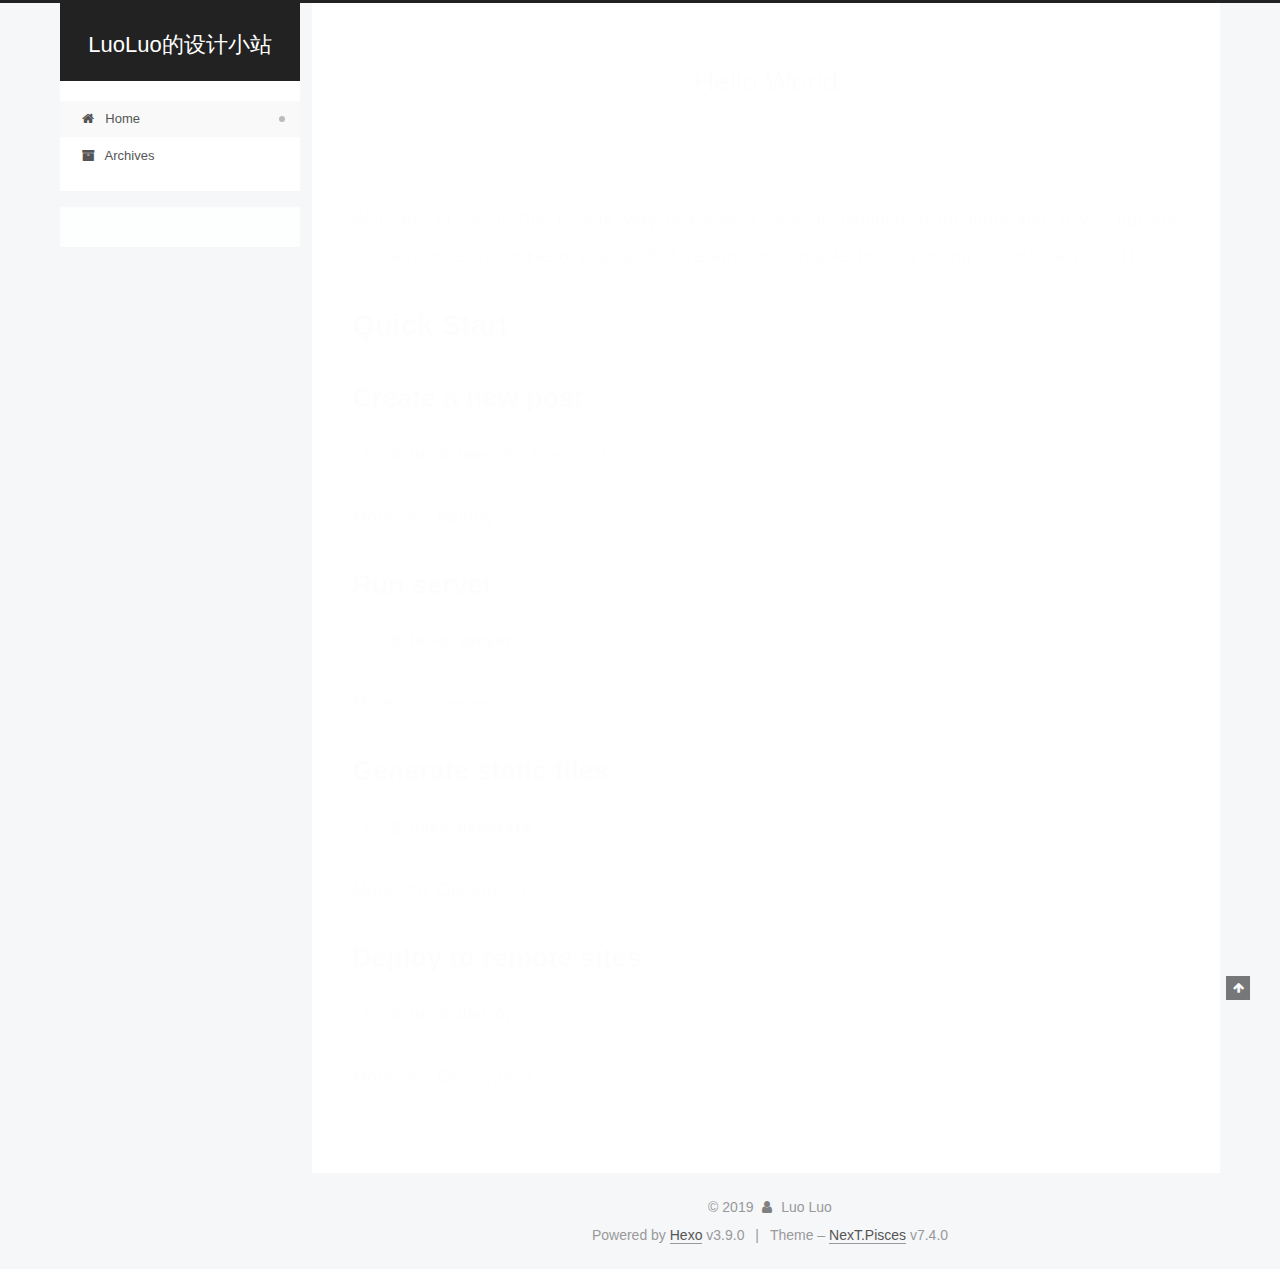
<file: index.html>
<!DOCTYPE html>





<html lang="zh-Hans">
<head>
  <meta charset="UTF-8">
<meta name="viewport" content="width=device-width, initial-scale=1, maximum-scale=2">
<meta name="theme-color" content="#222">
<meta name="generator" content="Hexo 3.9.0">
  <link rel="apple-touch-icon" sizes="180x180" href="/images/apple-touch-icon-next.png?v=7.4.0">
  <link rel="icon" type="image/png" sizes="32x32" href="/images/favicon-32x32-next.png?v=7.4.0">
  <link rel="icon" type="image/png" sizes="16x16" href="/images/favicon-16x16-next.png?v=7.4.0">
  <link rel="mask-icon" href="/images/logo.svg?v=7.4.0" color="#222">

<link rel="stylesheet" href="/css/main.css?v=7.4.0">


<link rel="stylesheet" href="/lib/font-awesome/css/font-awesome.min.css?v=4.7.0">


<script id="hexo-configurations">
  var NexT = window.NexT || {};
  var CONFIG = {
    root: '/',
    scheme: 'Pisces',
    version: '7.4.0',
    exturl: false,
    sidebar: {"position":"left","display":"post","offset":12,"onmobile":false},
    copycode: {"enable":false,"show_result":false,"style":null},
    back2top: {"enable":true,"sidebar":false,"scrollpercent":false},
    bookmark: {"enable":false,"color":"#222","save":"auto"},
    fancybox: false,
    mediumzoom: false,
    lazyload: false,
    pangu: false,
    algolia: {
      appID: '',
      apiKey: '',
      indexName: '',
      hits: {"per_page":10},
      labels: {"input_placeholder":"Search for Posts","hits_empty":"We didn't find any results for the search: ${query}","hits_stats":"${hits} results found in ${time} ms"}
    },
    localsearch: {"enable":false,"trigger":"auto","top_n_per_article":1,"unescape":false,"preload":false},
    path: '',
    motion: {"enable":true,"async":false,"transition":{"post_block":"fadeIn","post_header":"slideDownIn","post_body":"slideDownIn","coll_header":"slideLeftIn","sidebar":"slideUpIn"}},
    translation: {
      copy_button: 'Copy',
      copy_success: 'Copied',
      copy_failure: 'Copy failed'
    },
    sidebarPadding: 40
  };
</script>

  <meta property="og:type" content="website">
<meta property="og:title" content="LuoLuo的设计小站">
<meta property="og:url" content="http://yoursite.com/index.html">
<meta property="og:site_name" content="LuoLuo的设计小站">
<meta property="og:locale" content="zh-Hans">
<meta name="twitter:card" content="summary">
<meta name="twitter:title" content="LuoLuo的设计小站">
  <link rel="canonical" href="http://yoursite.com/">


<script id="page-configurations">
  // https://hexo.io/docs/variables.html
  CONFIG.page = {
    sidebar: "",
    isHome: true,
    isPost: false,
    isPage: false,
    isArchive: false
  };
</script>

  <title>LuoLuo的设计小站</title>
  








  <noscript>
  <style>
  .use-motion .brand,
  .use-motion .menu-item,
  .sidebar-inner,
  .use-motion .post-block,
  .use-motion .pagination,
  .use-motion .comments,
  .use-motion .post-header,
  .use-motion .post-body,
  .use-motion .collection-header { opacity: initial; }

  .use-motion .logo,
  .use-motion .site-title,
  .use-motion .site-subtitle {
    opacity: initial;
    top: initial;
  }

  .use-motion .logo-line-before i { left: initial; }
  .use-motion .logo-line-after i { right: initial; }
  </style>
</noscript>

</head>

<body itemscope itemtype="http://schema.org/WebPage" lang="zh-Hans">
  <div class="container use-motion">
    <div class="headband"></div>

    <header id="header" class="header" itemscope itemtype="http://schema.org/WPHeader">
      <div class="header-inner"><div class="site-brand-container">
  <div class="site-meta">

    <div>
      <a href="/" class="brand" rel="start">
        <span class="logo-line-before"><i></i></span>
        <span class="site-title">LuoLuo的设计小站</span>
        <span class="logo-line-after"><i></i></span>
      </a>
    </div>
  </div>

  <div class="site-nav-toggle">
    <button aria-label="Toggle navigation bar">
      <span class="btn-bar"></span>
      <span class="btn-bar"></span>
      <span class="btn-bar"></span>
    </button>
  </div>
</div>


<nav class="site-nav">
  
  <ul id="menu" class="menu">
      
      
      
        
        <li class="menu-item menu-item-home">
      
    

    <a href="/" rel="section"><i class="menu-item-icon fa fa-fw fa-home"></i> <br>Home</a>

  </li>
      
      
      
        
        <li class="menu-item menu-item-archives">
      
    

    <a href="/archives/" rel="section"><i class="menu-item-icon fa fa-fw fa-archive"></i> <br>Archives</a>

  </li>
  </ul>

</nav>
</div>
    </header>

    
  <div class="back-to-top">
    <i class="fa fa-arrow-up"></i>
    <span>0%</span>
  </div>


    <main id="main" class="main">
      <div class="main-inner">
        <div class="content-wrap">
            

          <div id="content" class="content">
            
  <div id="posts" class="posts-expand">
        <article itemscope itemtype="http://schema.org/Article">
  
  
  
  <div class="post-block home">
    <link itemprop="mainEntityOfPage" href="http://yoursite.com/2019/09/11/hello-world/">

    <span hidden itemprop="author" itemscope itemtype="http://schema.org/Person">
      <meta itemprop="name" content="Luo Luo">
      <meta itemprop="description" content="">
      <meta itemprop="image" content="/images/avatar.gif">
    </span>

    <span hidden itemprop="publisher" itemscope itemtype="http://schema.org/Organization">
      <meta itemprop="name" content="LuoLuo的设计小站">
    </span>
      <header class="post-header">
        <h1 class="post-title" itemprop="name headline">
            
            <a href="/2019/09/11/hello-world/" class="post-title-link" itemprop="url">Hello World</a>
          
        </h1>

        <div class="post-meta">
            <span class="post-meta-item">
              <span class="post-meta-item-icon">
                <i class="fa fa-calendar-o"></i>
              </span>
              <span class="post-meta-item-text">Posted on</span>

              
                
              

              <time title="Created: 2019-09-11 14:50:54" itemprop="dateCreated datePublished" datetime="2019-09-11T14:50:54+08:00">2019-09-11</time>
            </span>
          

          

        </div>
      </header>

    
    
    
    <div class="post-body" itemprop="articleBody">

      
          <p>Welcome to <a href="https://hexo.io/" target="_blank" rel="noopener">Hexo</a>! This is your very first post. Check <a href="https://hexo.io/docs/" target="_blank" rel="noopener">documentation</a> for more info. If you get any problems when using Hexo, you can find the answer in <a href="https://hexo.io/docs/troubleshooting.html" target="_blank" rel="noopener">troubleshooting</a> or you can ask me on <a href="https://github.com/hexojs/hexo/issues" target="_blank" rel="noopener">GitHub</a>.</p>
<h2 id="Quick-Start"><a href="#Quick-Start" class="headerlink" title="Quick Start"></a>Quick Start</h2><h3 id="Create-a-new-post"><a href="#Create-a-new-post" class="headerlink" title="Create a new post"></a>Create a new post</h3><figure class="highlight bash"><table><tr><td class="gutter"><pre><span class="line">1</span><br></pre></td><td class="code"><pre><span class="line">$ hexo new <span class="string">"My New Post"</span></span><br></pre></td></tr></table></figure>

<p>More info: <a href="https://hexo.io/docs/writing.html" target="_blank" rel="noopener">Writing</a></p>
<h3 id="Run-server"><a href="#Run-server" class="headerlink" title="Run server"></a>Run server</h3><figure class="highlight bash"><table><tr><td class="gutter"><pre><span class="line">1</span><br></pre></td><td class="code"><pre><span class="line">$ hexo server</span><br></pre></td></tr></table></figure>

<p>More info: <a href="https://hexo.io/docs/server.html" target="_blank" rel="noopener">Server</a></p>
<h3 id="Generate-static-files"><a href="#Generate-static-files" class="headerlink" title="Generate static files"></a>Generate static files</h3><figure class="highlight bash"><table><tr><td class="gutter"><pre><span class="line">1</span><br></pre></td><td class="code"><pre><span class="line">$ hexo generate</span><br></pre></td></tr></table></figure>

<p>More info: <a href="https://hexo.io/docs/generating.html" target="_blank" rel="noopener">Generating</a></p>
<h3 id="Deploy-to-remote-sites"><a href="#Deploy-to-remote-sites" class="headerlink" title="Deploy to remote sites"></a>Deploy to remote sites</h3><figure class="highlight bash"><table><tr><td class="gutter"><pre><span class="line">1</span><br></pre></td><td class="code"><pre><span class="line">$ hexo deploy</span><br></pre></td></tr></table></figure>

<p>More info: <a href="https://hexo.io/docs/deployment.html" target="_blank" rel="noopener">Deployment</a></p>

        
      
    </div>

    
    
    
      <footer class="post-footer">
          <div class="post-eof"></div>
        
      </footer>
  </div>
  
  
  
  </article>

    
  </div>

  


          </div>
          

        </div>
          
  
  <div class="sidebar-toggle">
    <div class="sidebar-toggle-line-wrap">
      <span class="sidebar-toggle-line sidebar-toggle-line-first"></span>
      <span class="sidebar-toggle-line sidebar-toggle-line-middle"></span>
      <span class="sidebar-toggle-line sidebar-toggle-line-last"></span>
    </div>
  </div>

  <aside class="sidebar">
    <div class="sidebar-inner">

      <ul class="sidebar-nav motion-element">
        <li class="sidebar-nav-toc">
          Table of Contents
        </li>
        <li class="sidebar-nav-overview">
          Overview
        </li>
      </ul>

      <!--noindex-->
      <div class="post-toc-wrap sidebar-panel">
      </div>
      <!--/noindex-->

      <div class="site-overview-wrap sidebar-panel">
        <div class="site-author motion-element" itemprop="author" itemscope itemtype="http://schema.org/Person">
  <p class="site-author-name" itemprop="name">Luo Luo</p>
  <div class="site-description" itemprop="description"></div>
</div>
  <nav class="site-state motion-element">
      <div class="site-state-item site-state-posts">
        
          <a href="/archives/">
        
          <span class="site-state-item-count">1</span>
          <span class="site-state-item-name">posts</span>
        </a>
      </div>
    
  </nav>



      </div>

    </div>
  </aside>
  <div id="sidebar-dimmer"></div>


      </div>
    </main>

    <footer id="footer" class="footer">
      <div class="footer-inner">
        <div class="copyright">&copy; <span itemprop="copyrightYear">2019</span>
  <span class="with-love" id="animate">
    <i class="fa fa-user"></i>
  </span>
  <span class="author" itemprop="copyrightHolder">Luo Luo</span>
</div>
  <div class="powered-by">Powered by <a href="https://hexo.io" class="theme-link" rel="noopener" target="_blank">Hexo</a> v3.9.0</div>
  <span class="post-meta-divider">|</span>
  <div class="theme-info">Theme – <a href="https://theme-next.org" class="theme-link" rel="noopener" target="_blank">NexT.Pisces</a> v7.4.0</div>

        












        
      </div>
    </footer>
  </div>

  


  <script src="/lib/anime.min.js?v=3.1.0"></script>
  <script src="/lib/velocity/velocity.min.js?v=1.2.1"></script>
  <script src="/lib/velocity/velocity.ui.min.js?v=1.2.1"></script>
<script src="/js/utils.js?v=7.4.0"></script><script src="/js/motion.js?v=7.4.0"></script>
<script src="/js/schemes/pisces.js?v=7.4.0"></script>
<script src="/js/next-boot.js?v=7.4.0"></script>



  





















  

  

  

</body>
</html>
</file>
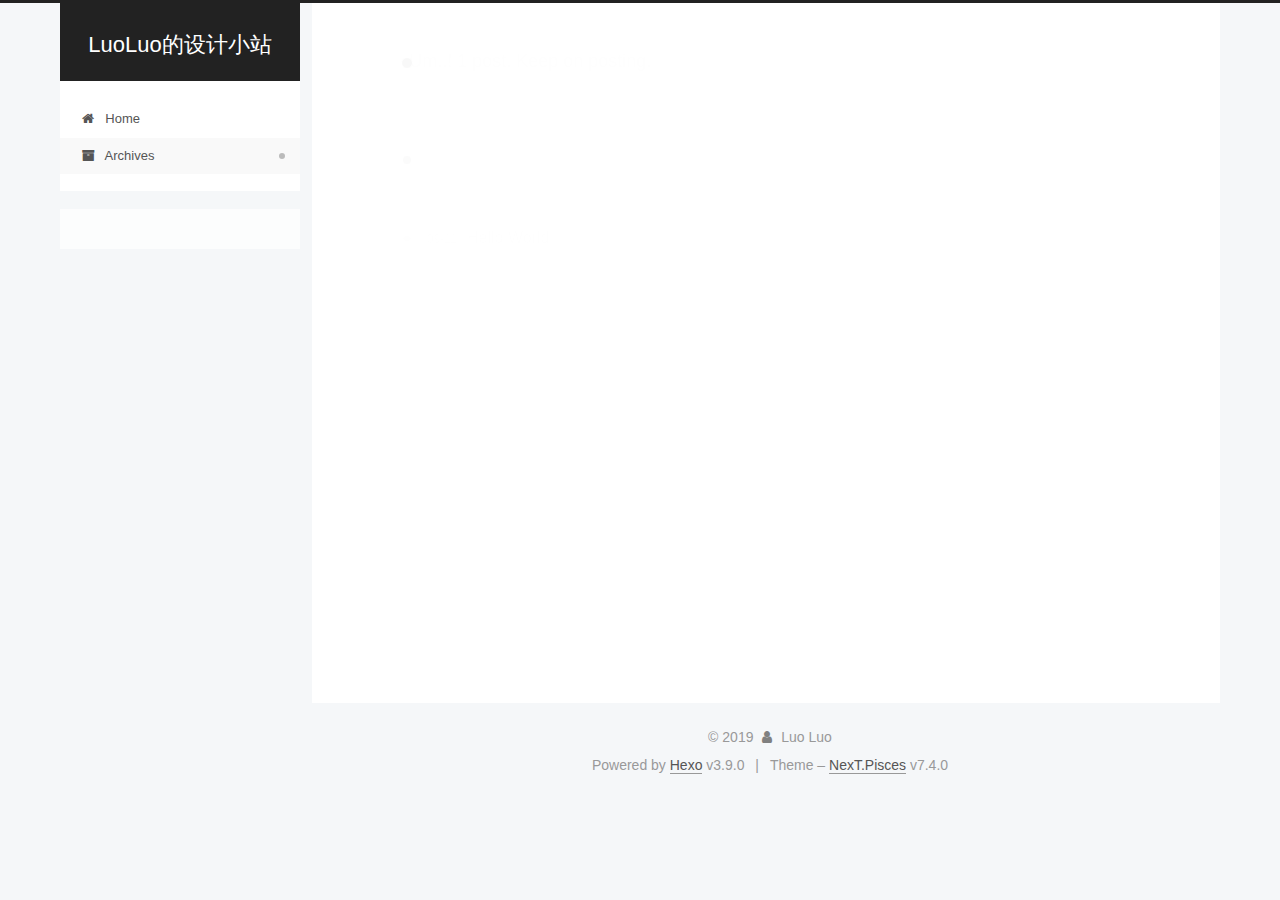
<file: archives/index.html>
<!DOCTYPE html>





<html lang="zh-Hans">
<head>
  <meta charset="UTF-8">
<meta name="viewport" content="width=device-width, initial-scale=1, maximum-scale=2">
<meta name="theme-color" content="#222">
<meta name="generator" content="Hexo 3.9.0">
  <link rel="apple-touch-icon" sizes="180x180" href="/images/apple-touch-icon-next.png?v=7.4.0">
  <link rel="icon" type="image/png" sizes="32x32" href="/images/favicon-32x32-next.png?v=7.4.0">
  <link rel="icon" type="image/png" sizes="16x16" href="/images/favicon-16x16-next.png?v=7.4.0">
  <link rel="mask-icon" href="/images/logo.svg?v=7.4.0" color="#222">

<link rel="stylesheet" href="/css/main.css?v=7.4.0">


<link rel="stylesheet" href="/lib/font-awesome/css/font-awesome.min.css?v=4.7.0">


<script id="hexo-configurations">
  var NexT = window.NexT || {};
  var CONFIG = {
    root: '/',
    scheme: 'Pisces',
    version: '7.4.0',
    exturl: false,
    sidebar: {"position":"left","display":"post","offset":12,"onmobile":false},
    copycode: {"enable":false,"show_result":false,"style":null},
    back2top: {"enable":true,"sidebar":false,"scrollpercent":false},
    bookmark: {"enable":false,"color":"#222","save":"auto"},
    fancybox: false,
    mediumzoom: false,
    lazyload: false,
    pangu: false,
    algolia: {
      appID: '',
      apiKey: '',
      indexName: '',
      hits: {"per_page":10},
      labels: {"input_placeholder":"Search for Posts","hits_empty":"We didn't find any results for the search: ${query}","hits_stats":"${hits} results found in ${time} ms"}
    },
    localsearch: {"enable":false,"trigger":"auto","top_n_per_article":1,"unescape":false,"preload":false},
    path: '',
    motion: {"enable":true,"async":false,"transition":{"post_block":"fadeIn","post_header":"slideDownIn","post_body":"slideDownIn","coll_header":"slideLeftIn","sidebar":"slideUpIn"}},
    translation: {
      copy_button: 'Copy',
      copy_success: 'Copied',
      copy_failure: 'Copy failed'
    },
    sidebarPadding: 40
  };
</script>

  <meta property="og:type" content="website">
<meta property="og:title" content="LuoLuo的设计小站">
<meta property="og:url" content="http://yoursite.com/archives/index.html">
<meta property="og:site_name" content="LuoLuo的设计小站">
<meta property="og:locale" content="zh-Hans">
<meta name="twitter:card" content="summary">
<meta name="twitter:title" content="LuoLuo的设计小站">
  <link rel="canonical" href="http://yoursite.com/archives/">


<script id="page-configurations">
  // https://hexo.io/docs/variables.html
  CONFIG.page = {
    sidebar: "",
    isHome: false,
    isPost: false,
    isPage: false,
    isArchive: true
  };
</script>

  <title>Archive | LuoLuo的设计小站</title>
  








  <noscript>
  <style>
  .use-motion .brand,
  .use-motion .menu-item,
  .sidebar-inner,
  .use-motion .post-block,
  .use-motion .pagination,
  .use-motion .comments,
  .use-motion .post-header,
  .use-motion .post-body,
  .use-motion .collection-header { opacity: initial; }

  .use-motion .logo,
  .use-motion .site-title,
  .use-motion .site-subtitle {
    opacity: initial;
    top: initial;
  }

  .use-motion .logo-line-before i { left: initial; }
  .use-motion .logo-line-after i { right: initial; }
  </style>
</noscript>

</head>

<body itemscope itemtype="http://schema.org/WebPage" lang="zh-Hans">
  <div class="container use-motion">
    <div class="headband"></div>

    <header id="header" class="header" itemscope itemtype="http://schema.org/WPHeader">
      <div class="header-inner"><div class="site-brand-container">
  <div class="site-meta">

    <div>
      <a href="/" class="brand" rel="start">
        <span class="logo-line-before"><i></i></span>
        <span class="site-title">LuoLuo的设计小站</span>
        <span class="logo-line-after"><i></i></span>
      </a>
    </div>
  </div>

  <div class="site-nav-toggle">
    <button aria-label="Toggle navigation bar">
      <span class="btn-bar"></span>
      <span class="btn-bar"></span>
      <span class="btn-bar"></span>
    </button>
  </div>
</div>


<nav class="site-nav">
  
  <ul id="menu" class="menu">
      
      
      
        
        <li class="menu-item menu-item-home">
      
    

    <a href="/" rel="section"><i class="menu-item-icon fa fa-fw fa-home"></i> <br>Home</a>

  </li>
      
      
      
        
        <li class="menu-item menu-item-archives">
      
    

    <a href="/archives/" rel="section"><i class="menu-item-icon fa fa-fw fa-archive"></i> <br>Archives</a>

  </li>
  </ul>

</nav>
</div>
    </header>

    
  <div class="back-to-top">
    <i class="fa fa-arrow-up"></i>
    <span>0%</span>
  </div>


    <main id="main" class="main">
      <div class="main-inner">
        <div class="content-wrap">
            

    
    
      
      
    
      
      
    
    

  

          <div id="content" class="content">
            

  
  
  
  <div class="post-block archive">
    <div id="posts" class="posts-collapse">
      <div class="collection-title">
        
        
        
          
        
        <span class="collection-header">Um..! 1 post. Keep on posting.</span>
      </div>
      

      

  
  

  
    
    <div class="collection-year">
      <h1 class="collection-header">2019</h1>
    </div>
  

  <article itemscope itemtype="http://schema.org/Article">
    <header class="post-header">

      <h2 class="post-title">
        
          <a class="post-title-link" href="/2019/09/11/hello-world/" itemprop="url">
            <span itemprop="name">Hello World</span>
          </a>
        
      </h2>

      <div class="post-meta">
        <time class="post-time" itemprop="dateCreated"
              datetime="2019-09-11T14:50:54+08:00"
              content="2019-09-11">
          09-11
        </time>
      </div>

    </header>
  </article>




    </div>
  </div>
  
  
  

  



          </div>
          

        </div>
          
  
  <div class="sidebar-toggle">
    <div class="sidebar-toggle-line-wrap">
      <span class="sidebar-toggle-line sidebar-toggle-line-first"></span>
      <span class="sidebar-toggle-line sidebar-toggle-line-middle"></span>
      <span class="sidebar-toggle-line sidebar-toggle-line-last"></span>
    </div>
  </div>

  <aside class="sidebar">
    <div class="sidebar-inner">

      <ul class="sidebar-nav motion-element">
        <li class="sidebar-nav-toc">
          Table of Contents
        </li>
        <li class="sidebar-nav-overview">
          Overview
        </li>
      </ul>

      <!--noindex-->
      <div class="post-toc-wrap sidebar-panel">
      </div>
      <!--/noindex-->

      <div class="site-overview-wrap sidebar-panel">
        <div class="site-author motion-element" itemprop="author" itemscope itemtype="http://schema.org/Person">
  <p class="site-author-name" itemprop="name">Luo Luo</p>
  <div class="site-description" itemprop="description"></div>
</div>
  <nav class="site-state motion-element">
      <div class="site-state-item site-state-posts">
        
          <a href="/archives/">
        
          <span class="site-state-item-count">1</span>
          <span class="site-state-item-name">posts</span>
        </a>
      </div>
    
  </nav>



      </div>

    </div>
  </aside>
  <div id="sidebar-dimmer"></div>


      </div>
    </main>

    <footer id="footer" class="footer">
      <div class="footer-inner">
        <div class="copyright">&copy; <span itemprop="copyrightYear">2019</span>
  <span class="with-love" id="animate">
    <i class="fa fa-user"></i>
  </span>
  <span class="author" itemprop="copyrightHolder">Luo Luo</span>
</div>
  <div class="powered-by">Powered by <a href="https://hexo.io" class="theme-link" rel="noopener" target="_blank">Hexo</a> v3.9.0</div>
  <span class="post-meta-divider">|</span>
  <div class="theme-info">Theme – <a href="https://theme-next.org" class="theme-link" rel="noopener" target="_blank">NexT.Pisces</a> v7.4.0</div>

        












        
      </div>
    </footer>
  </div>

  


  <script src="/lib/anime.min.js?v=3.1.0"></script>
  <script src="/lib/velocity/velocity.min.js?v=1.2.1"></script>
  <script src="/lib/velocity/velocity.ui.min.js?v=1.2.1"></script>
<script src="/js/utils.js?v=7.4.0"></script><script src="/js/motion.js?v=7.4.0"></script>
<script src="/js/schemes/pisces.js?v=7.4.0"></script>
<script src="/js/next-boot.js?v=7.4.0"></script>



  





















  

  

  

</body>
</html>
</file>
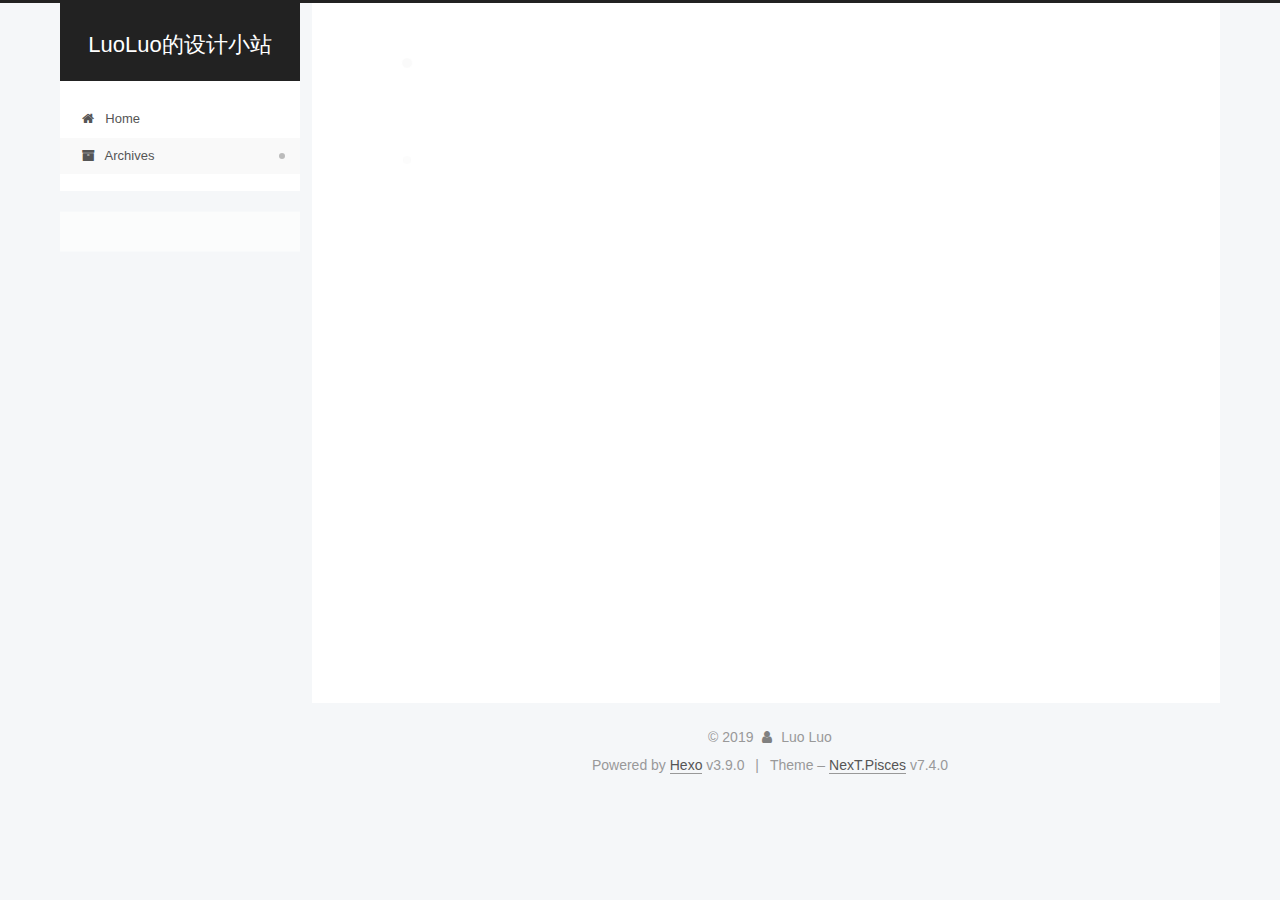
<file: archives/2019/index.html>
<!DOCTYPE html>





<html lang="zh-Hans">
<head>
  <meta charset="UTF-8">
<meta name="viewport" content="width=device-width, initial-scale=1, maximum-scale=2">
<meta name="theme-color" content="#222">
<meta name="generator" content="Hexo 3.9.0">
  <link rel="apple-touch-icon" sizes="180x180" href="/images/apple-touch-icon-next.png?v=7.4.0">
  <link rel="icon" type="image/png" sizes="32x32" href="/images/favicon-32x32-next.png?v=7.4.0">
  <link rel="icon" type="image/png" sizes="16x16" href="/images/favicon-16x16-next.png?v=7.4.0">
  <link rel="mask-icon" href="/images/logo.svg?v=7.4.0" color="#222">

<link rel="stylesheet" href="/css/main.css?v=7.4.0">


<link rel="stylesheet" href="/lib/font-awesome/css/font-awesome.min.css?v=4.7.0">


<script id="hexo-configurations">
  var NexT = window.NexT || {};
  var CONFIG = {
    root: '/',
    scheme: 'Pisces',
    version: '7.4.0',
    exturl: false,
    sidebar: {"position":"left","display":"post","offset":12,"onmobile":false},
    copycode: {"enable":false,"show_result":false,"style":null},
    back2top: {"enable":true,"sidebar":false,"scrollpercent":false},
    bookmark: {"enable":false,"color":"#222","save":"auto"},
    fancybox: false,
    mediumzoom: false,
    lazyload: false,
    pangu: false,
    algolia: {
      appID: '',
      apiKey: '',
      indexName: '',
      hits: {"per_page":10},
      labels: {"input_placeholder":"Search for Posts","hits_empty":"We didn't find any results for the search: ${query}","hits_stats":"${hits} results found in ${time} ms"}
    },
    localsearch: {"enable":false,"trigger":"auto","top_n_per_article":1,"unescape":false,"preload":false},
    path: '',
    motion: {"enable":true,"async":false,"transition":{"post_block":"fadeIn","post_header":"slideDownIn","post_body":"slideDownIn","coll_header":"slideLeftIn","sidebar":"slideUpIn"}},
    translation: {
      copy_button: 'Copy',
      copy_success: 'Copied',
      copy_failure: 'Copy failed'
    },
    sidebarPadding: 40
  };
</script>

  <meta property="og:type" content="website">
<meta property="og:title" content="LuoLuo的设计小站">
<meta property="og:url" content="http://yoursite.com/archives/2019/index.html">
<meta property="og:site_name" content="LuoLuo的设计小站">
<meta property="og:locale" content="zh-Hans">
<meta name="twitter:card" content="summary">
<meta name="twitter:title" content="LuoLuo的设计小站">
  <link rel="canonical" href="http://yoursite.com/archives/2019/">


<script id="page-configurations">
  // https://hexo.io/docs/variables.html
  CONFIG.page = {
    sidebar: "",
    isHome: false,
    isPost: false,
    isPage: false,
    isArchive: true
  };
</script>

  <title>Archive | LuoLuo的设计小站</title>
  








  <noscript>
  <style>
  .use-motion .brand,
  .use-motion .menu-item,
  .sidebar-inner,
  .use-motion .post-block,
  .use-motion .pagination,
  .use-motion .comments,
  .use-motion .post-header,
  .use-motion .post-body,
  .use-motion .collection-header { opacity: initial; }

  .use-motion .logo,
  .use-motion .site-title,
  .use-motion .site-subtitle {
    opacity: initial;
    top: initial;
  }

  .use-motion .logo-line-before i { left: initial; }
  .use-motion .logo-line-after i { right: initial; }
  </style>
</noscript>

</head>

<body itemscope itemtype="http://schema.org/WebPage" lang="zh-Hans">
  <div class="container use-motion">
    <div class="headband"></div>

    <header id="header" class="header" itemscope itemtype="http://schema.org/WPHeader">
      <div class="header-inner"><div class="site-brand-container">
  <div class="site-meta">

    <div>
      <a href="/" class="brand" rel="start">
        <span class="logo-line-before"><i></i></span>
        <span class="site-title">LuoLuo的设计小站</span>
        <span class="logo-line-after"><i></i></span>
      </a>
    </div>
  </div>

  <div class="site-nav-toggle">
    <button aria-label="Toggle navigation bar">
      <span class="btn-bar"></span>
      <span class="btn-bar"></span>
      <span class="btn-bar"></span>
    </button>
  </div>
</div>


<nav class="site-nav">
  
  <ul id="menu" class="menu">
      
      
      
        
        <li class="menu-item menu-item-home">
      
    

    <a href="/" rel="section"><i class="menu-item-icon fa fa-fw fa-home"></i> <br>Home</a>

  </li>
      
      
      
        
        <li class="menu-item menu-item-archives">
      
    

    <a href="/archives/" rel="section"><i class="menu-item-icon fa fa-fw fa-archive"></i> <br>Archives</a>

  </li>
  </ul>

</nav>
</div>
    </header>

    
  <div class="back-to-top">
    <i class="fa fa-arrow-up"></i>
    <span>0%</span>
  </div>


    <main id="main" class="main">
      <div class="main-inner">
        <div class="content-wrap">
            

    
    
      
      
    
      
      
    
    

  

          <div id="content" class="content">
            

  
  
  
  <div class="post-block archive">
    <div id="posts" class="posts-collapse">
      <div class="collection-title">
        
        
        
          
        
        <span class="collection-header">Um..! 1 post. Keep on posting.</span>
      </div>
      

      

  
  

  
    
    <div class="collection-year">
      <h1 class="collection-header">2019</h1>
    </div>
  

  <article itemscope itemtype="http://schema.org/Article">
    <header class="post-header">

      <h2 class="post-title">
        
          <a class="post-title-link" href="/2019/09/11/hello-world/" itemprop="url">
            <span itemprop="name">Hello World</span>
          </a>
        
      </h2>

      <div class="post-meta">
        <time class="post-time" itemprop="dateCreated"
              datetime="2019-09-11T14:50:54+08:00"
              content="2019-09-11">
          09-11
        </time>
      </div>

    </header>
  </article>




    </div>
  </div>
  
  
  

  



          </div>
          

        </div>
          
  
  <div class="sidebar-toggle">
    <div class="sidebar-toggle-line-wrap">
      <span class="sidebar-toggle-line sidebar-toggle-line-first"></span>
      <span class="sidebar-toggle-line sidebar-toggle-line-middle"></span>
      <span class="sidebar-toggle-line sidebar-toggle-line-last"></span>
    </div>
  </div>

  <aside class="sidebar">
    <div class="sidebar-inner">

      <ul class="sidebar-nav motion-element">
        <li class="sidebar-nav-toc">
          Table of Contents
        </li>
        <li class="sidebar-nav-overview">
          Overview
        </li>
      </ul>

      <!--noindex-->
      <div class="post-toc-wrap sidebar-panel">
      </div>
      <!--/noindex-->

      <div class="site-overview-wrap sidebar-panel">
        <div class="site-author motion-element" itemprop="author" itemscope itemtype="http://schema.org/Person">
  <p class="site-author-name" itemprop="name">Luo Luo</p>
  <div class="site-description" itemprop="description"></div>
</div>
  <nav class="site-state motion-element">
      <div class="site-state-item site-state-posts">
        
          <a href="/archives/">
        
          <span class="site-state-item-count">1</span>
          <span class="site-state-item-name">posts</span>
        </a>
      </div>
    
  </nav>



      </div>

    </div>
  </aside>
  <div id="sidebar-dimmer"></div>


      </div>
    </main>

    <footer id="footer" class="footer">
      <div class="footer-inner">
        <div class="copyright">&copy; <span itemprop="copyrightYear">2019</span>
  <span class="with-love" id="animate">
    <i class="fa fa-user"></i>
  </span>
  <span class="author" itemprop="copyrightHolder">Luo Luo</span>
</div>
  <div class="powered-by">Powered by <a href="https://hexo.io" class="theme-link" rel="noopener" target="_blank">Hexo</a> v3.9.0</div>
  <span class="post-meta-divider">|</span>
  <div class="theme-info">Theme – <a href="https://theme-next.org" class="theme-link" rel="noopener" target="_blank">NexT.Pisces</a> v7.4.0</div>

        












        
      </div>
    </footer>
  </div>

  


  <script src="/lib/anime.min.js?v=3.1.0"></script>
  <script src="/lib/velocity/velocity.min.js?v=1.2.1"></script>
  <script src="/lib/velocity/velocity.ui.min.js?v=1.2.1"></script>
<script src="/js/utils.js?v=7.4.0"></script><script src="/js/motion.js?v=7.4.0"></script>
<script src="/js/schemes/pisces.js?v=7.4.0"></script>
<script src="/js/next-boot.js?v=7.4.0"></script>



  





















  

  

  

</body>
</html>
</file>
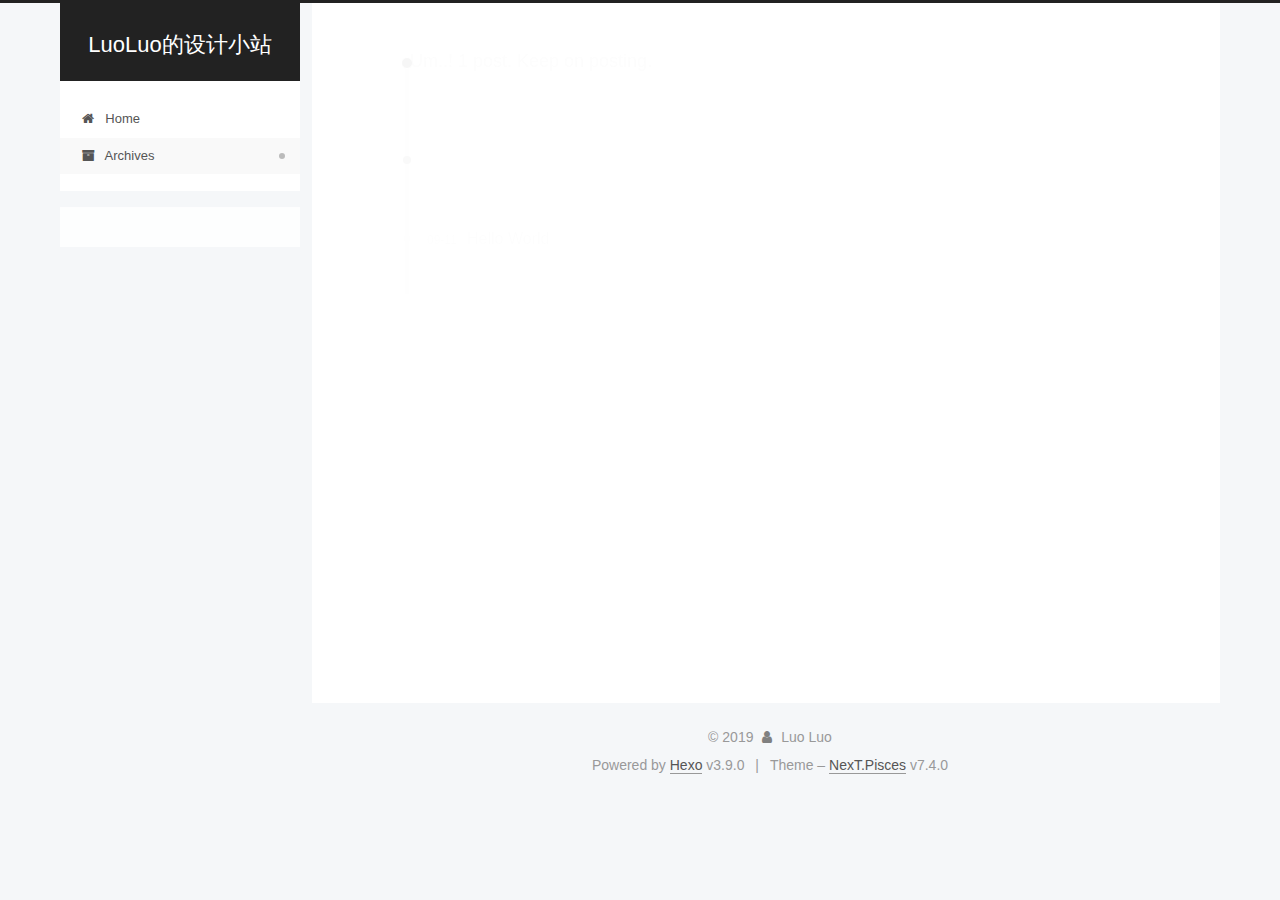
<file: archives/2019/09/index.html>
<!DOCTYPE html>





<html lang="zh-Hans">
<head>
  <meta charset="UTF-8">
<meta name="viewport" content="width=device-width, initial-scale=1, maximum-scale=2">
<meta name="theme-color" content="#222">
<meta name="generator" content="Hexo 3.9.0">
  <link rel="apple-touch-icon" sizes="180x180" href="/images/apple-touch-icon-next.png?v=7.4.0">
  <link rel="icon" type="image/png" sizes="32x32" href="/images/favicon-32x32-next.png?v=7.4.0">
  <link rel="icon" type="image/png" sizes="16x16" href="/images/favicon-16x16-next.png?v=7.4.0">
  <link rel="mask-icon" href="/images/logo.svg?v=7.4.0" color="#222">

<link rel="stylesheet" href="/css/main.css?v=7.4.0">


<link rel="stylesheet" href="/lib/font-awesome/css/font-awesome.min.css?v=4.7.0">


<script id="hexo-configurations">
  var NexT = window.NexT || {};
  var CONFIG = {
    root: '/',
    scheme: 'Pisces',
    version: '7.4.0',
    exturl: false,
    sidebar: {"position":"left","display":"post","offset":12,"onmobile":false},
    copycode: {"enable":false,"show_result":false,"style":null},
    back2top: {"enable":true,"sidebar":false,"scrollpercent":false},
    bookmark: {"enable":false,"color":"#222","save":"auto"},
    fancybox: false,
    mediumzoom: false,
    lazyload: false,
    pangu: false,
    algolia: {
      appID: '',
      apiKey: '',
      indexName: '',
      hits: {"per_page":10},
      labels: {"input_placeholder":"Search for Posts","hits_empty":"We didn't find any results for the search: ${query}","hits_stats":"${hits} results found in ${time} ms"}
    },
    localsearch: {"enable":false,"trigger":"auto","top_n_per_article":1,"unescape":false,"preload":false},
    path: '',
    motion: {"enable":true,"async":false,"transition":{"post_block":"fadeIn","post_header":"slideDownIn","post_body":"slideDownIn","coll_header":"slideLeftIn","sidebar":"slideUpIn"}},
    translation: {
      copy_button: 'Copy',
      copy_success: 'Copied',
      copy_failure: 'Copy failed'
    },
    sidebarPadding: 40
  };
</script>

  <meta property="og:type" content="website">
<meta property="og:title" content="LuoLuo的设计小站">
<meta property="og:url" content="http://yoursite.com/archives/2019/09/index.html">
<meta property="og:site_name" content="LuoLuo的设计小站">
<meta property="og:locale" content="zh-Hans">
<meta name="twitter:card" content="summary">
<meta name="twitter:title" content="LuoLuo的设计小站">
  <link rel="canonical" href="http://yoursite.com/archives/2019/09/">


<script id="page-configurations">
  // https://hexo.io/docs/variables.html
  CONFIG.page = {
    sidebar: "",
    isHome: false,
    isPost: false,
    isPage: false,
    isArchive: true
  };
</script>

  <title>Archive | LuoLuo的设计小站</title>
  








  <noscript>
  <style>
  .use-motion .brand,
  .use-motion .menu-item,
  .sidebar-inner,
  .use-motion .post-block,
  .use-motion .pagination,
  .use-motion .comments,
  .use-motion .post-header,
  .use-motion .post-body,
  .use-motion .collection-header { opacity: initial; }

  .use-motion .logo,
  .use-motion .site-title,
  .use-motion .site-subtitle {
    opacity: initial;
    top: initial;
  }

  .use-motion .logo-line-before i { left: initial; }
  .use-motion .logo-line-after i { right: initial; }
  </style>
</noscript>

</head>

<body itemscope itemtype="http://schema.org/WebPage" lang="zh-Hans">
  <div class="container use-motion">
    <div class="headband"></div>

    <header id="header" class="header" itemscope itemtype="http://schema.org/WPHeader">
      <div class="header-inner"><div class="site-brand-container">
  <div class="site-meta">

    <div>
      <a href="/" class="brand" rel="start">
        <span class="logo-line-before"><i></i></span>
        <span class="site-title">LuoLuo的设计小站</span>
        <span class="logo-line-after"><i></i></span>
      </a>
    </div>
  </div>

  <div class="site-nav-toggle">
    <button aria-label="Toggle navigation bar">
      <span class="btn-bar"></span>
      <span class="btn-bar"></span>
      <span class="btn-bar"></span>
    </button>
  </div>
</div>


<nav class="site-nav">
  
  <ul id="menu" class="menu">
      
      
      
        
        <li class="menu-item menu-item-home">
      
    

    <a href="/" rel="section"><i class="menu-item-icon fa fa-fw fa-home"></i> <br>Home</a>

  </li>
      
      
      
        
        <li class="menu-item menu-item-archives">
      
    

    <a href="/archives/" rel="section"><i class="menu-item-icon fa fa-fw fa-archive"></i> <br>Archives</a>

  </li>
  </ul>

</nav>
</div>
    </header>

    
  <div class="back-to-top">
    <i class="fa fa-arrow-up"></i>
    <span>0%</span>
  </div>


    <main id="main" class="main">
      <div class="main-inner">
        <div class="content-wrap">
            

    
    
      
      
    
      
      
    
    

  

          <div id="content" class="content">
            

  
  
  
  <div class="post-block archive">
    <div id="posts" class="posts-collapse">
      <div class="collection-title">
        
        
        
          
        
        <span class="collection-header">Um..! 1 post. Keep on posting.</span>
      </div>
      

      

  
  

  
    
    <div class="collection-year">
      <h1 class="collection-header">2019</h1>
    </div>
  

  <article itemscope itemtype="http://schema.org/Article">
    <header class="post-header">

      <h2 class="post-title">
        
          <a class="post-title-link" href="/2019/09/11/hello-world/" itemprop="url">
            <span itemprop="name">Hello World</span>
          </a>
        
      </h2>

      <div class="post-meta">
        <time class="post-time" itemprop="dateCreated"
              datetime="2019-09-11T14:50:54+08:00"
              content="2019-09-11">
          09-11
        </time>
      </div>

    </header>
  </article>




    </div>
  </div>
  
  
  

  



          </div>
          

        </div>
          
  
  <div class="sidebar-toggle">
    <div class="sidebar-toggle-line-wrap">
      <span class="sidebar-toggle-line sidebar-toggle-line-first"></span>
      <span class="sidebar-toggle-line sidebar-toggle-line-middle"></span>
      <span class="sidebar-toggle-line sidebar-toggle-line-last"></span>
    </div>
  </div>

  <aside class="sidebar">
    <div class="sidebar-inner">

      <ul class="sidebar-nav motion-element">
        <li class="sidebar-nav-toc">
          Table of Contents
        </li>
        <li class="sidebar-nav-overview">
          Overview
        </li>
      </ul>

      <!--noindex-->
      <div class="post-toc-wrap sidebar-panel">
      </div>
      <!--/noindex-->

      <div class="site-overview-wrap sidebar-panel">
        <div class="site-author motion-element" itemprop="author" itemscope itemtype="http://schema.org/Person">
  <p class="site-author-name" itemprop="name">Luo Luo</p>
  <div class="site-description" itemprop="description"></div>
</div>
  <nav class="site-state motion-element">
      <div class="site-state-item site-state-posts">
        
          <a href="/archives/">
        
          <span class="site-state-item-count">1</span>
          <span class="site-state-item-name">posts</span>
        </a>
      </div>
    
  </nav>



      </div>

    </div>
  </aside>
  <div id="sidebar-dimmer"></div>


      </div>
    </main>

    <footer id="footer" class="footer">
      <div class="footer-inner">
        <div class="copyright">&copy; <span itemprop="copyrightYear">2019</span>
  <span class="with-love" id="animate">
    <i class="fa fa-user"></i>
  </span>
  <span class="author" itemprop="copyrightHolder">Luo Luo</span>
</div>
  <div class="powered-by">Powered by <a href="https://hexo.io" class="theme-link" rel="noopener" target="_blank">Hexo</a> v3.9.0</div>
  <span class="post-meta-divider">|</span>
  <div class="theme-info">Theme – <a href="https://theme-next.org" class="theme-link" rel="noopener" target="_blank">NexT.Pisces</a> v7.4.0</div>

        












        
      </div>
    </footer>
  </div>

  


  <script src="/lib/anime.min.js?v=3.1.0"></script>
  <script src="/lib/velocity/velocity.min.js?v=1.2.1"></script>
  <script src="/lib/velocity/velocity.ui.min.js?v=1.2.1"></script>
<script src="/js/utils.js?v=7.4.0"></script><script src="/js/motion.js?v=7.4.0"></script>
<script src="/js/schemes/pisces.js?v=7.4.0"></script>
<script src="/js/next-boot.js?v=7.4.0"></script>



  





















  

  

  

</body>
</html>
</file>
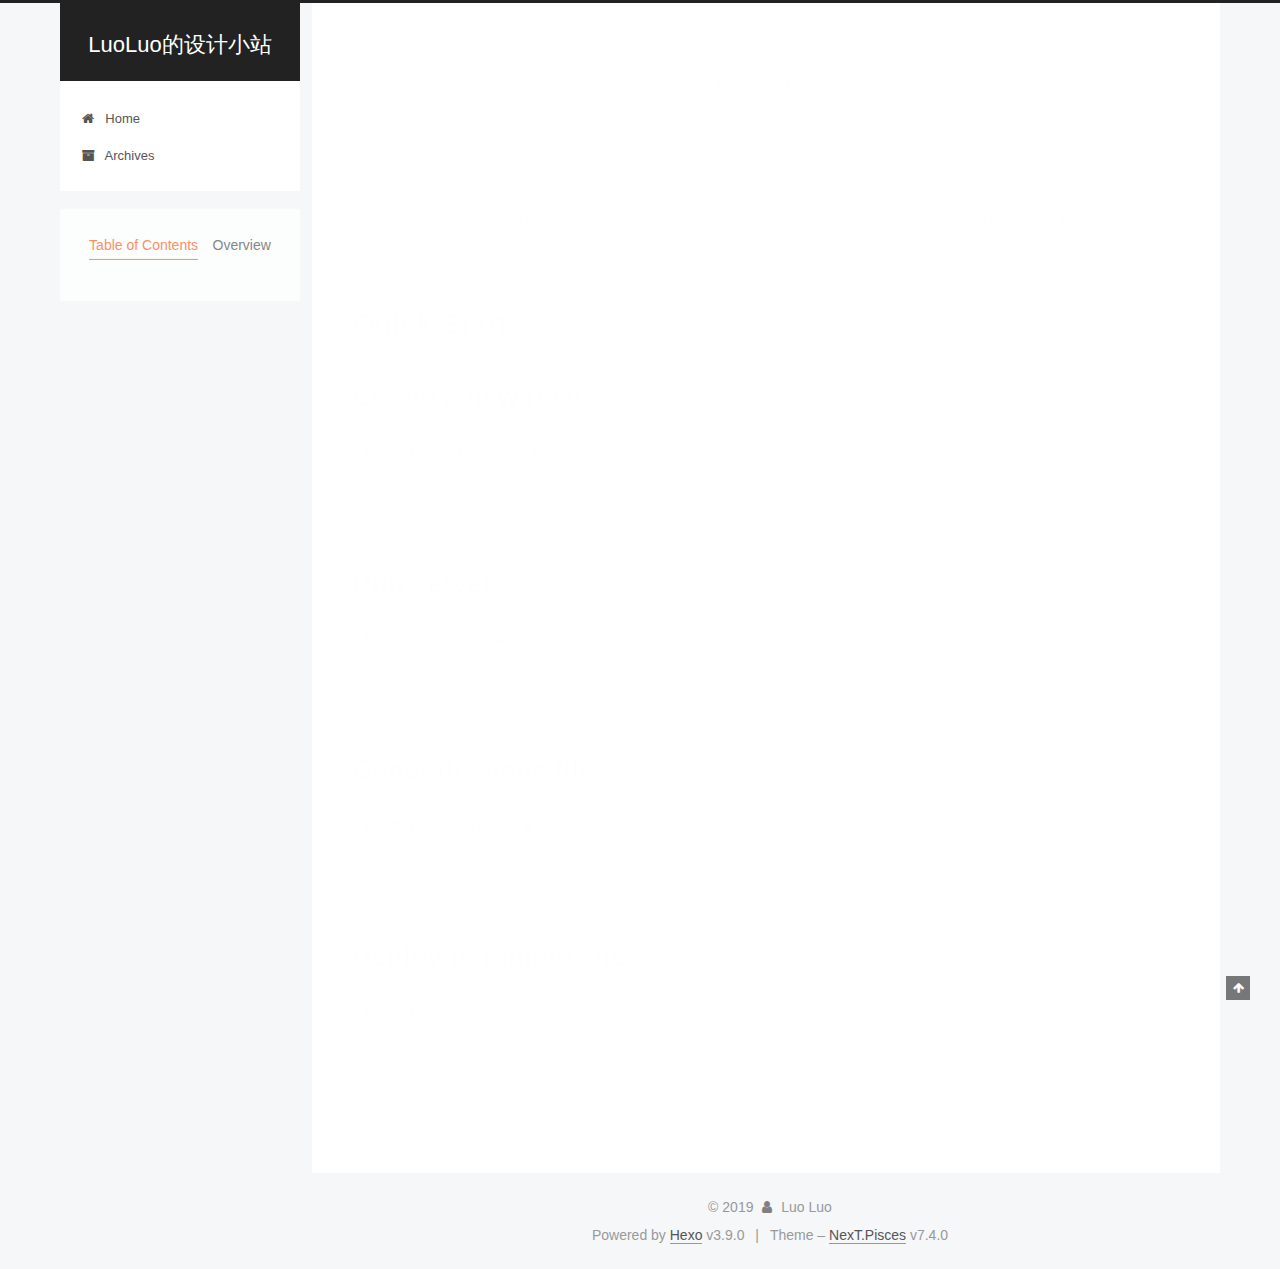
<file: 2019/09/11/hello-world/index.html>
<!DOCTYPE html>





<html lang="zh-Hans">
<head>
  <meta charset="UTF-8">
<meta name="viewport" content="width=device-width, initial-scale=1, maximum-scale=2">
<meta name="theme-color" content="#222">
<meta name="generator" content="Hexo 3.9.0">
  <link rel="apple-touch-icon" sizes="180x180" href="/images/apple-touch-icon-next.png?v=7.4.0">
  <link rel="icon" type="image/png" sizes="32x32" href="/images/favicon-32x32-next.png?v=7.4.0">
  <link rel="icon" type="image/png" sizes="16x16" href="/images/favicon-16x16-next.png?v=7.4.0">
  <link rel="mask-icon" href="/images/logo.svg?v=7.4.0" color="#222">

<link rel="stylesheet" href="/css/main.css?v=7.4.0">


<link rel="stylesheet" href="/lib/font-awesome/css/font-awesome.min.css?v=4.7.0">


<script id="hexo-configurations">
  var NexT = window.NexT || {};
  var CONFIG = {
    root: '/',
    scheme: 'Pisces',
    version: '7.4.0',
    exturl: false,
    sidebar: {"position":"left","display":"post","offset":12,"onmobile":false},
    copycode: {"enable":false,"show_result":false,"style":null},
    back2top: {"enable":true,"sidebar":false,"scrollpercent":false},
    bookmark: {"enable":false,"color":"#222","save":"auto"},
    fancybox: false,
    mediumzoom: false,
    lazyload: false,
    pangu: false,
    algolia: {
      appID: '',
      apiKey: '',
      indexName: '',
      hits: {"per_page":10},
      labels: {"input_placeholder":"Search for Posts","hits_empty":"We didn't find any results for the search: ${query}","hits_stats":"${hits} results found in ${time} ms"}
    },
    localsearch: {"enable":false,"trigger":"auto","top_n_per_article":1,"unescape":false,"preload":false},
    path: '',
    motion: {"enable":true,"async":false,"transition":{"post_block":"fadeIn","post_header":"slideDownIn","post_body":"slideDownIn","coll_header":"slideLeftIn","sidebar":"slideUpIn"}},
    translation: {
      copy_button: 'Copy',
      copy_success: 'Copied',
      copy_failure: 'Copy failed'
    },
    sidebarPadding: 40
  };
</script>

  <meta name="description" content="Welcome to Hexo! This is your very first post. Check documentation for more info. If you get any problems when using Hexo, you can find the answer in troubleshooting or you can ask me on GitHub. Quick">
<meta property="og:type" content="article">
<meta property="og:title" content="Hello World">
<meta property="og:url" content="http://yoursite.com/2019/09/11/hello-world/index.html">
<meta property="og:site_name" content="LuoLuo的设计小站">
<meta property="og:description" content="Welcome to Hexo! This is your very first post. Check documentation for more info. If you get any problems when using Hexo, you can find the answer in troubleshooting or you can ask me on GitHub. Quick">
<meta property="og:locale" content="zh-Hans">
<meta property="og:updated_time" content="2019-09-11T06:50:54.355Z">
<meta name="twitter:card" content="summary">
<meta name="twitter:title" content="Hello World">
<meta name="twitter:description" content="Welcome to Hexo! This is your very first post. Check documentation for more info. If you get any problems when using Hexo, you can find the answer in troubleshooting or you can ask me on GitHub. Quick">
  <link rel="canonical" href="http://yoursite.com/2019/09/11/hello-world/">


<script id="page-configurations">
  // https://hexo.io/docs/variables.html
  CONFIG.page = {
    sidebar: "",
    isHome: false,
    isPost: true,
    isPage: false,
    isArchive: false
  };
</script>

  <title>Hello World | LuoLuo的设计小站</title>
  








  <noscript>
  <style>
  .use-motion .brand,
  .use-motion .menu-item,
  .sidebar-inner,
  .use-motion .post-block,
  .use-motion .pagination,
  .use-motion .comments,
  .use-motion .post-header,
  .use-motion .post-body,
  .use-motion .collection-header { opacity: initial; }

  .use-motion .logo,
  .use-motion .site-title,
  .use-motion .site-subtitle {
    opacity: initial;
    top: initial;
  }

  .use-motion .logo-line-before i { left: initial; }
  .use-motion .logo-line-after i { right: initial; }
  </style>
</noscript>

</head>

<body itemscope itemtype="http://schema.org/WebPage" lang="zh-Hans">
  <div class="container use-motion">
    <div class="headband"></div>

    <header id="header" class="header" itemscope itemtype="http://schema.org/WPHeader">
      <div class="header-inner"><div class="site-brand-container">
  <div class="site-meta">

    <div>
      <a href="/" class="brand" rel="start">
        <span class="logo-line-before"><i></i></span>
        <span class="site-title">LuoLuo的设计小站</span>
        <span class="logo-line-after"><i></i></span>
      </a>
    </div>
  </div>

  <div class="site-nav-toggle">
    <button aria-label="Toggle navigation bar">
      <span class="btn-bar"></span>
      <span class="btn-bar"></span>
      <span class="btn-bar"></span>
    </button>
  </div>
</div>


<nav class="site-nav">
  
  <ul id="menu" class="menu">
      
      
      
        
        <li class="menu-item menu-item-home">
      
    

    <a href="/" rel="section"><i class="menu-item-icon fa fa-fw fa-home"></i> <br>Home</a>

  </li>
      
      
      
        
        <li class="menu-item menu-item-archives">
      
    

    <a href="/archives/" rel="section"><i class="menu-item-icon fa fa-fw fa-archive"></i> <br>Archives</a>

  </li>
  </ul>

</nav>
</div>
    </header>

    
  <div class="back-to-top">
    <i class="fa fa-arrow-up"></i>
    <span>0%</span>
  </div>


    <main id="main" class="main">
      <div class="main-inner">
        <div class="content-wrap">
            

          <div id="content" class="content">
            

  <div id="posts" class="posts-expand">
      <article itemscope itemtype="http://schema.org/Article">
  
  
  
  <div class="post-block post">
    <link itemprop="mainEntityOfPage" href="http://yoursite.com/2019/09/11/hello-world/">

    <span hidden itemprop="author" itemscope itemtype="http://schema.org/Person">
      <meta itemprop="name" content="Luo Luo">
      <meta itemprop="description" content="">
      <meta itemprop="image" content="/images/avatar.gif">
    </span>

    <span hidden itemprop="publisher" itemscope itemtype="http://schema.org/Organization">
      <meta itemprop="name" content="LuoLuo的设计小站">
    </span>
      <header class="post-header">
        <h1 class="post-title" itemprop="name headline">Hello World

          
        </h1>

        <div class="post-meta">
            <span class="post-meta-item">
              <span class="post-meta-item-icon">
                <i class="fa fa-calendar-o"></i>
              </span>
              <span class="post-meta-item-text">Posted on</span>

              
                
              

              <time title="Created: 2019-09-11 14:50:54" itemprop="dateCreated datePublished" datetime="2019-09-11T14:50:54+08:00">2019-09-11</time>
            </span>
          

          

        </div>
      </header>

    
    
    
    <div class="post-body" itemprop="articleBody">

      
        <p>Welcome to <a href="https://hexo.io/" target="_blank" rel="noopener">Hexo</a>! This is your very first post. Check <a href="https://hexo.io/docs/" target="_blank" rel="noopener">documentation</a> for more info. If you get any problems when using Hexo, you can find the answer in <a href="https://hexo.io/docs/troubleshooting.html" target="_blank" rel="noopener">troubleshooting</a> or you can ask me on <a href="https://github.com/hexojs/hexo/issues" target="_blank" rel="noopener">GitHub</a>.</p>
<h2 id="Quick-Start"><a href="#Quick-Start" class="headerlink" title="Quick Start"></a>Quick Start</h2><h3 id="Create-a-new-post"><a href="#Create-a-new-post" class="headerlink" title="Create a new post"></a>Create a new post</h3><figure class="highlight bash"><table><tr><td class="gutter"><pre><span class="line">1</span><br></pre></td><td class="code"><pre><span class="line">$ hexo new <span class="string">"My New Post"</span></span><br></pre></td></tr></table></figure>

<p>More info: <a href="https://hexo.io/docs/writing.html" target="_blank" rel="noopener">Writing</a></p>
<h3 id="Run-server"><a href="#Run-server" class="headerlink" title="Run server"></a>Run server</h3><figure class="highlight bash"><table><tr><td class="gutter"><pre><span class="line">1</span><br></pre></td><td class="code"><pre><span class="line">$ hexo server</span><br></pre></td></tr></table></figure>

<p>More info: <a href="https://hexo.io/docs/server.html" target="_blank" rel="noopener">Server</a></p>
<h3 id="Generate-static-files"><a href="#Generate-static-files" class="headerlink" title="Generate static files"></a>Generate static files</h3><figure class="highlight bash"><table><tr><td class="gutter"><pre><span class="line">1</span><br></pre></td><td class="code"><pre><span class="line">$ hexo generate</span><br></pre></td></tr></table></figure>

<p>More info: <a href="https://hexo.io/docs/generating.html" target="_blank" rel="noopener">Generating</a></p>
<h3 id="Deploy-to-remote-sites"><a href="#Deploy-to-remote-sites" class="headerlink" title="Deploy to remote sites"></a>Deploy to remote sites</h3><figure class="highlight bash"><table><tr><td class="gutter"><pre><span class="line">1</span><br></pre></td><td class="code"><pre><span class="line">$ hexo deploy</span><br></pre></td></tr></table></figure>

<p>More info: <a href="https://hexo.io/docs/deployment.html" target="_blank" rel="noopener">Deployment</a></p>

    </div>

    
    
    
        
      

      <footer class="post-footer">

        

      </footer>
    
  </div>
  
  
  
  </article>

  </div>


          </div>
          

        </div>
          
  
  <div class="sidebar-toggle">
    <div class="sidebar-toggle-line-wrap">
      <span class="sidebar-toggle-line sidebar-toggle-line-first"></span>
      <span class="sidebar-toggle-line sidebar-toggle-line-middle"></span>
      <span class="sidebar-toggle-line sidebar-toggle-line-last"></span>
    </div>
  </div>

  <aside class="sidebar">
    <div class="sidebar-inner">
        
        
        
        
      

      <ul class="sidebar-nav motion-element">
        <li class="sidebar-nav-toc">
          Table of Contents
        </li>
        <li class="sidebar-nav-overview">
          Overview
        </li>
      </ul>

      <!--noindex-->
      <div class="post-toc-wrap sidebar-panel">
          <div class="post-toc motion-element"><ol class="nav"><li class="nav-item nav-level-2"><a class="nav-link" href="#Quick-Start"><span class="nav-number">1.</span> <span class="nav-text">Quick Start</span></a><ol class="nav-child"><li class="nav-item nav-level-3"><a class="nav-link" href="#Create-a-new-post"><span class="nav-number">1.1.</span> <span class="nav-text">Create a new post</span></a></li><li class="nav-item nav-level-3"><a class="nav-link" href="#Run-server"><span class="nav-number">1.2.</span> <span class="nav-text">Run server</span></a></li><li class="nav-item nav-level-3"><a class="nav-link" href="#Generate-static-files"><span class="nav-number">1.3.</span> <span class="nav-text">Generate static files</span></a></li><li class="nav-item nav-level-3"><a class="nav-link" href="#Deploy-to-remote-sites"><span class="nav-number">1.4.</span> <span class="nav-text">Deploy to remote sites</span></a></li></ol></li></ol></div>
        
      </div>
      <!--/noindex-->

      <div class="site-overview-wrap sidebar-panel">
        <div class="site-author motion-element" itemprop="author" itemscope itemtype="http://schema.org/Person">
  <p class="site-author-name" itemprop="name">Luo Luo</p>
  <div class="site-description" itemprop="description"></div>
</div>
  <nav class="site-state motion-element">
      <div class="site-state-item site-state-posts">
        
          <a href="/archives/">
        
          <span class="site-state-item-count">1</span>
          <span class="site-state-item-name">posts</span>
        </a>
      </div>
    
  </nav>



      </div>

    </div>
  </aside>
  <div id="sidebar-dimmer"></div>


      </div>
    </main>

    <footer id="footer" class="footer">
      <div class="footer-inner">
        <div class="copyright">&copy; <span itemprop="copyrightYear">2019</span>
  <span class="with-love" id="animate">
    <i class="fa fa-user"></i>
  </span>
  <span class="author" itemprop="copyrightHolder">Luo Luo</span>
</div>
  <div class="powered-by">Powered by <a href="https://hexo.io" class="theme-link" rel="noopener" target="_blank">Hexo</a> v3.9.0</div>
  <span class="post-meta-divider">|</span>
  <div class="theme-info">Theme – <a href="https://theme-next.org" class="theme-link" rel="noopener" target="_blank">NexT.Pisces</a> v7.4.0</div>

        












        
      </div>
    </footer>
  </div>

  


  <script src="/lib/anime.min.js?v=3.1.0"></script>
  <script src="/lib/velocity/velocity.min.js?v=1.2.1"></script>
  <script src="/lib/velocity/velocity.ui.min.js?v=1.2.1"></script>
<script src="/js/utils.js?v=7.4.0"></script><script src="/js/motion.js?v=7.4.0"></script>
<script src="/js/schemes/pisces.js?v=7.4.0"></script>
<script src="/js/next-boot.js?v=7.4.0"></script>



  





















  

  

  

</body>
</html>
</file>
<file: css/main.css>
html {
  line-height: 1.15; /* 1 */
  -webkit-text-size-adjust: 100%; /* 2 */
}
body {
  margin: 0;
}
main {
  display: block;
}
h1 {
  font-size: 2em;
  margin: 0.67em 0;
}
hr {
  box-sizing: content-box; /* 1 */
  height: 0; /* 1 */
  overflow: visible; /* 2 */
}
pre {
  font-family: monospace, monospace; /* 1 */
  font-size: 1em; /* 2 */
}
a {
  background-color: transparent;
}
abbr[title] {
  border-bottom: none; /* 1 */
  text-decoration: underline; /* 2 */
  text-decoration: underline dotted; /* 2 */
}
b,
strong {
  font-weight: bolder;
}
code,
kbd,
samp {
  font-family: monospace, monospace; /* 1 */
  font-size: 1em; /* 2 */
}
small {
  font-size: 80%;
}
sub,
sup {
  font-size: 75%;
  line-height: 0;
  position: relative;
  vertical-align: baseline;
}
sub {
  bottom: -0.25em;
}
sup {
  top: -0.5em;
}
img {
  border-style: none;
}
button,
input,
optgroup,
select,
textarea {
  font-family: inherit; /* 1 */
  font-size: 100%; /* 1 */
  line-height: 1.15; /* 1 */
  margin: 0; /* 2 */
}
button,
input {
/* 1 */
  overflow: visible;
}
button,
select {
/* 1 */
  text-transform: none;
}
button,
[type='button'],
[type='reset'],
[type='submit'] {
  -webkit-appearance: button;
}
button::-moz-focus-inner,
[type='button']::-moz-focus-inner,
[type='reset']::-moz-focus-inner,
[type='submit']::-moz-focus-inner {
  border-style: none;
  padding: 0;
}
button:-moz-focusring,
[type='button']:-moz-focusring,
[type='reset']:-moz-focusring,
[type='submit']:-moz-focusring {
  outline: 1px dotted ButtonText;
}
fieldset {
  padding: 0.35em 0.75em 0.625em;
}
legend {
  box-sizing: border-box; /* 1 */
  color: inherit; /* 2 */
  display: table; /* 1 */
  max-width: 100%; /* 1 */
  padding: 0; /* 3 */
  white-space: normal; /* 1 */
}
progress {
  vertical-align: baseline;
}
textarea {
  overflow: auto;
}
[type='checkbox'],
[type='radio'] {
  box-sizing: border-box; /* 1 */
  padding: 0; /* 2 */
}
[type='number']::-webkit-inner-spin-button,
[type='number']::-webkit-outer-spin-button {
  height: auto;
}
[type='search'] {
  outline-offset: -2px; /* 2 */
  -webkit-appearance: textfield; /* 1 */
}
[type='search']::-webkit-search-decoration {
  -webkit-appearance: none;
}
::-webkit-file-upload-button {
  font: inherit; /* 2 */
  -webkit-appearance: button; /* 1 */
}
details {
  display: block;
}
summary {
  display: list-item;
}
template {
  display: none;
}
[hidden] {
  display: none;
}
::selection {
  background: #262a30;
  color: #fff;
}
body {
  background: #f5f7f9;
  color: #555;
  font-family: 'Lato', "PingFang SC", "Microsoft YaHei", sans-serif;
  font-size: 1em;
  line-height: 2;
}
@media (max-width: 991px) {
  body {
    padding-right: 0;
  }
}
h1,
h2,
h3,
h4,
h5,
h6 {
  font-family: 'Lato', "PingFang SC", "Microsoft YaHei", sans-serif;
  font-weight: bold;
  line-height: 1.5;
  margin: 20px 0 15px;
  padding: 0;
}
h1 {
  font-size: 1.75em;
}
h2 {
  font-size: 1.625em;
}
h3 {
  font-size: 1.5em;
}
h4 {
  font-size: 1.375em;
}
h5 {
  font-size: 1.25em;
}
h6 {
  font-size: 1.125em;
}
p {
  margin: 0 0 20px 0;
}
a,
span.exturl {
  overflow-wrap: break-word;
  word-wrap: break-word;
  background-color: transparent;
  border-bottom: 1px solid #999;
  color: #555;
  outline: none;
  text-decoration: none;
  cursor: pointer;
}
a:hover,
span.exturl:hover {
  border-bottom-color: #222;
  color: #222;
}
iframe,
img,
video {
  display: block;
  margin-left: auto;
  margin-right: auto;
  max-width: 100%;
}
hr {
  background-color: #ddd;
  background-image: repeating-linear-gradient(-45deg, #fff, #fff 4px, transparent 4px, transparent 8px);
  border: 0;
  height: 3px;
  margin: 40px 0;
}
blockquote {
  border-left: 4px solid #ddd;
  color: #666;
  margin: 0;
  padding: 0 15px;
}
blockquote cite::before {
  content: '-';
  padding: 0 5px;
}
dt {
  font-weight: 700;
}
dd {
  margin: 0;
  padding: 0;
}
kbd {
  background-color: #f9f9f9;
  background-image: linear-gradient(top, #eee, #fff, #eee);
  border: 1px solid #ccc;
  border-radius: 0.2em;
  box-shadow: 0.1em 0.1em 0.2em rgba(0,0,0,0.1);
  font-family: inherit;
  padding: 0.1em 0.3em;
  white-space: nowrap;
}
.text-left {
  text-align: left;
}
.text-center {
  text-align: center;
}
.text-right {
  text-align: right;
}
.text-justify {
  text-align: justify;
}
.text-nowrap {
  white-space: nowrap;
}
.text-lowercase {
  text-transform: lowercase;
}
.text-uppercase {
  text-transform: uppercase;
}
.text-capitalize {
  text-transform: capitalize;
}
.center-block {
  display: block;
  margin-left: auto;
  margin-right: auto;
}
.clearfix::before,
.clearfix::after {
  content: ' ';
  display: table;
}
.clearfix::after {
  clear: both;
}
.pullquote {
  width: 45%;
}
.pullquote.left {
  float: left;
  margin-left: 5px;
  margin-right: 10px;
}
.pullquote.right {
  float: right;
  margin-left: 10px;
  margin-right: 5px;
}
.translation {
  color: #999;
  font-size: 0.875em;
  margin-top: -20px;
}
.table-container {
  -webkit-overflow-scrolling: touch;
  overflow: auto;
}
table {
  border-collapse: collapse;
  border-spacing: 0;
  font-size: 0.875em;
  margin: 0 0 20px 0;
  width: 100%;
}
table > tbody > tr:nth-of-type(odd) {
  background-color: #f9f9f9;
}
table > tbody > tr:hover {
  background-color: #f5f5f5;
}
caption,
th,
td {
  font-weight: normal;
  padding: 8px;
  text-align: left;
  vertical-align: middle;
}
th,
td {
  border: 1px solid #ddd;
  border-bottom: 3px solid #ddd;
}
th {
  font-weight: 700;
  padding-bottom: 10px;
}
td {
  border-bottom-width: 1px;
}
html,
body {
  height: 100%;
}
.container {
  position: relative;
}
.header-inner {
  margin: 0 auto;
  padding: 100px 0 70px;
  width: calc(100% - 20px);
}
@media (min-width: 1200px) {
  .container .header-inner {
    width: 1160px;
  }
}
@media (min-width: 1600px) {
  .container .header-inner {
    width: 73%;
  }
}
.main-inner {
  margin: 0 auto;
  width: calc(100% - 20px);
}
@media (min-width: 1200px) {
  .container .main-inner {
    width: 1160px;
  }
}
@media (min-width: 1600px) {
  .container .main-inner {
    width: 73%;
  }
}
.footer {
  padding: 20px 0;
}
.footer-inner {
  box-sizing: border-box;
  margin: 0 auto;
  width: calc(100% - 20px);
}
@media (min-width: 1200px) {
  .container .footer-inner {
    width: 1160px;
  }
}
@media (min-width: 1600px) {
  .container .footer-inner {
    width: 73%;
  }
}
pre,
.highlight {
  background: #f7f7f7;
  color: #4d4d4c;
  line-height: 1.6;
  margin: 0 auto 20px;
}
pre,
code {
  font-family: consolas, Menlo, "PingFang SC", "Microsoft YaHei", monospace;
}
code {
  overflow-wrap: break-word;
  word-wrap: break-word;
  background: #eee;
  border-radius: 3px;
  color: #555;
  padding: 2px 4px;
}
pre {
  overflow: auto;
  padding: 10px;
}
pre code {
  background: none;
  color: #4d4d4c;
  font-size: 0.875em;
  padding: 0;
  text-shadow: none;
}
.highlight *::selection {
  background: #d6d6d6;
}
.highlight pre {
  border: 0;
  margin: 0;
  padding: 10px 0;
}
.highlight table {
  border: 0;
  margin: 0;
  width: auto;
}
.highlight td {
  border: 0;
  padding: 0;
}
.highlight figcaption {
  background: #eee;
  border-bottom: 1px solid #e9e9e9;
  color: #4d4d4c;
  line-height: 1em;
  margin: 0;
  padding: 0.5em;
}
.highlight figcaption::before,
.highlight figcaption::after {
  content: ' ';
  display: table;
}
.highlight figcaption::after {
  clear: both;
}
.highlight figcaption a {
  color: #4d4d4c;
  float: right;
}
.highlight figcaption a:hover {
  border-bottom-color: #4d4d4c;
}
.highlight .gutter pre {
  background-color: #eff2f3;
  color: #869194;
  padding-left: 10px;
  padding-right: 10px;
  text-align: right;
}
.highlight .code pre {
  background-color: #f7f7f7;
  padding-left: 10px;
  width: 100%;
}
.gutter {
  -moz-user-select: none;
  -ms-user-select: none;
  -webkit-user-select: none;
  user-select: none;
}
.gist table {
  width: auto;
}
.gist table td {
  border: 0;
}
pre .deletion {
  background: #fdd;
}
pre .addition {
  background: #dfd;
}
pre .meta {
  color: #eab700;
  -moz-user-select: none;
  -ms-user-select: none;
  -webkit-user-select: none;
  user-select: none;
}
pre .comment {
  color: #8e908c;
}
pre .variable,
pre .attribute,
pre .tag,
pre .name,
pre .regexp,
pre .ruby .constant,
pre .xml .tag .title,
pre .xml .pi,
pre .xml .doctype,
pre .html .doctype,
pre .css .id,
pre .css .class,
pre .css .pseudo {
  color: #c82829;
}
pre .number,
pre .preprocessor,
pre .built_in,
pre .builtin-name,
pre .literal,
pre .params,
pre .constant,
pre .command {
  color: #f5871f;
}
pre .ruby .class .title,
pre .css .rules .attribute,
pre .string,
pre .symbol,
pre .value,
pre .inheritance,
pre .header,
pre .ruby .symbol,
pre .xml .cdata,
pre .special,
pre .formula {
  color: #718c00;
}
pre .title,
pre .css .hexcolor {
  color: #3e999f;
}
pre .function,
pre .python .decorator,
pre .python .title,
pre .ruby .function .title,
pre .ruby .title .keyword,
pre .perl .sub,
pre .javascript .title,
pre .coffeescript .title {
  color: #4271ae;
}
pre .keyword,
pre .javascript .function {
  color: #8959a8;
}
.blockquote-center {
  border-left: none;
  margin: 40px 0;
  padding: 0;
  position: relative;
  text-align: center;
}
.blockquote-center::before,
.blockquote-center::after {
  background-position: 0 -6px;
  background-repeat: no-repeat;
  background-size: 22px 22px;
  content: ' ';
  display: block;
  height: 24px;
  opacity: 0.2;
  position: absolute;
  width: 100%;
}
.blockquote-center::before {
  background-image: url("../images/quote-l.svg");
  border-top: 1px solid #ccc;
  top: -20px;
}
.blockquote-center::after {
  background-image: url("../images/quote-r.svg");
  background-position: 100% 8px;
  border-bottom: 1px solid #ccc;
  bottom: -20px;
}
.blockquote-center p,
.blockquote-center div {
  text-align: center;
}
.post-body .group-picture img {
  border: 0;
  box-sizing: border-box;
  margin: 0 auto;
  padding: 0 3px;
}
.post-body .group-picture-row {
  margin-bottom: 6px;
  overflow: hidden;
}
.post-body .group-picture-column {
  float: left;
  margin-bottom: 10px;
}
.post-body .label {
  display: inline;
  padding: 0 2px;
}
.post-body .label.default {
  background-color: #f0f0f0;
}
.post-body .label.primary {
  background-color: #efe6f7;
}
.post-body .label.info {
  background-color: #e5f2f8;
}
.post-body .label.success {
  background-color: #e7f4e9;
}
.post-body .label.warning {
  background-color: #fcf6e1;
}
.post-body .label.danger {
  background-color: #fae8eb;
}
.post-body .tabs {
  margin-bottom: 20px;
}
.post-body .tabs,
.tabs-comment {
  display: block;
  padding-top: 10px;
  position: relative;
}
.post-body .tabs ul.nav-tabs,
.tabs-comment ul.nav-tabs {
  display: flex;
  flex-wrap: wrap;
  margin: 0;
  margin-bottom: -1px;
  padding: 0;
}
@media (max-width: 413px) {
  .post-body .tabs ul.nav-tabs,
  .tabs-comment ul.nav-tabs {
    display: block;
    margin-bottom: 5px;
  }
}
.post-body .tabs ul.nav-tabs li.tab,
.tabs-comment ul.nav-tabs li.tab {
  background-color: #fff;
  border-bottom: 1px solid #ddd;
  border-left: 1px solid transparent;
  border-right: 1px solid transparent;
  border-top: 3px solid transparent;
  flex-grow: 1;
  list-style-type: none;
}
@media (max-width: 413px) {
  .post-body .tabs ul.nav-tabs li.tab,
  .tabs-comment ul.nav-tabs li.tab {
    border-bottom: 1px solid transparent;
    border-left: 3px solid transparent;
    border-right: 1px solid transparent;
    border-top: 1px solid transparent;
  }
}
.post-body .tabs ul.nav-tabs li.tab a,
.tabs-comment ul.nav-tabs li.tab a {
  border-bottom: initial;
  display: block;
  line-height: 1.8em;
  outline: 0;
  padding: 0.25em 0.75em;
  text-align: center;
  transition-delay: 0s;
  transition-duration: 0.2s;
  transition-timing-function: ease-out;
}
.post-body .tabs ul.nav-tabs li.tab a i,
.tabs-comment ul.nav-tabs li.tab a i {
  width: 1.285714285714286em;
}
.post-body .tabs ul.nav-tabs li.tab.active,
.tabs-comment ul.nav-tabs li.tab.active {
  border-bottom: 1px solid transparent;
  border-left: 1px solid #ddd;
  border-right: 1px solid #ddd;
  border-top: 3px solid #fc6423;
}
@media (max-width: 413px) {
  .post-body .tabs ul.nav-tabs li.tab.active,
  .tabs-comment ul.nav-tabs li.tab.active {
    border-bottom: 1px solid #ddd;
    border-left: 3px solid #fc6423;
    border-right: 1px solid #ddd;
    border-top: 1px solid #ddd;
  }
}
.post-body .tabs ul.nav-tabs li.tab.active a,
.tabs-comment ul.nav-tabs li.tab.active a {
  color: #555;
  cursor: default;
}
.post-body .tabs .tab-content .tab-pane,
.tabs-comment .tab-content .tab-pane {
  border: 1px solid #ddd;
  padding: 20px 20px 0 20px;
}
.post-body .tabs .tab-content .tab-pane:not(.active),
.tabs-comment .tab-content .tab-pane:not(.active) {
  display: none;
}
.post-body .tabs .tab-content .tab-pane.active,
.tabs-comment .tab-content .tab-pane.active {
  display: block;
}
.post-body .note {
  margin-bottom: 20px;
  padding: 15px;
  position: relative;
  border: 1px solid #eee;
  border-left-width: 5px;
  border-radius: 3px;
}
.post-body .note h2,
.post-body .note h3,
.post-body .note h4,
.post-body .note h5,
.post-body .note h6 {
  margin-top: 0;
  border-bottom: initial;
  margin-bottom: 0;
  padding-top: 0;
}
.post-body .note p:first-child,
.post-body .note ul:first-child,
.post-body .note ol:first-child,
.post-body .note table:first-child,
.post-body .note pre:first-child,
.post-body .note blockquote:first-child,
.post-body .note img:first-child {
  margin-top: 0;
}
.post-body .note p:last-child,
.post-body .note ul:last-child,
.post-body .note ol:last-child,
.post-body .note table:last-child,
.post-body .note pre:last-child,
.post-body .note blockquote:last-child,
.post-body .note img:last-child {
  margin-bottom: 0;
}
.post-body .note.default {
  border-left-color: #777;
}
.post-body .note.default h2,
.post-body .note.default h3,
.post-body .note.default h4,
.post-body .note.default h5,
.post-body .note.default h6 {
  color: #777;
}
.post-body .note.primary {
  border-left-color: #6f42c1;
}
.post-body .note.primary h2,
.post-body .note.primary h3,
.post-body .note.primary h4,
.post-body .note.primary h5,
.post-body .note.primary h6 {
  color: #6f42c1;
}
.post-body .note.info {
  border-left-color: #428bca;
}
.post-body .note.info h2,
.post-body .note.info h3,
.post-body .note.info h4,
.post-body .note.info h5,
.post-body .note.info h6 {
  color: #428bca;
}
.post-body .note.success {
  border-left-color: #5cb85c;
}
.post-body .note.success h2,
.post-body .note.success h3,
.post-body .note.success h4,
.post-body .note.success h5,
.post-body .note.success h6 {
  color: #5cb85c;
}
.post-body .note.warning {
  border-left-color: #f0ad4e;
}
.post-body .note.warning h2,
.post-body .note.warning h3,
.post-body .note.warning h4,
.post-body .note.warning h5,
.post-body .note.warning h6 {
  color: #f0ad4e;
}
.post-body .note.danger {
  border-left-color: #d9534f;
}
.post-body .note.danger h2,
.post-body .note.danger h3,
.post-body .note.danger h4,
.post-body .note.danger h5,
.post-body .note.danger h6 {
  color: #d9534f;
}
.btn {
  background: #fff;
  border: 2px solid #555;
  border-radius: 2px;
  color: #555;
  display: inline-block;
  font-size: 0.875em;
  line-height: 2;
  padding: 0 20px;
  text-decoration: none;
  transition-delay: 0s;
  transition-duration: 0.2s;
  transition-timing-function: ease-in-out;
  transition-property: background-color;
}
.btn:hover {
  background: #222;
  border-color: #222;
  color: #fff;
}
.btn + .btn {
  margin: 0 0 8px 8px;
}
.btn .fa-fw {
  text-align: left;
  width: 1.285714285714286em;
}
.btn-bar {
  background: #555;
  border-radius: 1px;
  display: block;
  height: 2px;
  width: 22px;
}
.btn-bar + .btn-bar {
  margin-top: 4px;
}
.page-number-basic,
.pagination .prev,
.pagination .next,
.pagination .page-number,
.pagination .space {
  display: inline-block;
  margin: 0 10px;
  padding: 0 11px;
  position: relative;
  top: -1px;
}
@media (max-width: 767px) {
  .page-number-basic,
  .pagination .prev,
  .pagination .next,
  .pagination .page-number,
  .pagination .space {
    margin: 0 5px;
  }
}
.pagination {
  border-top: 1px solid #eee;
  margin: 120px 0 40px;
  text-align: center;
}
.pagination .prev,
.pagination .next,
.pagination .page-number {
  border-bottom: 0;
  border-top: 1px solid #eee;
  transition-property: border-color;
  transition-delay: 0s;
  transition-duration: 0.2s;
  transition-timing-function: ease-in-out;
}
.pagination .prev:hover,
.pagination .next:hover,
.pagination .page-number:hover {
  border-top-color: #222;
}
.pagination .space {
  margin: 0;
  padding: 0;
}
.pagination .prev {
  margin-left: 0;
}
.pagination .next {
  margin-right: 0;
}
.pagination .page-number.current {
  background: #ccc;
  border-top-color: #ccc;
  color: #fff;
}
@media (max-width: 767px) {
  .pagination {
    border-top: none;
  }
  .pagination .prev,
  .pagination .next,
  .pagination .page-number {
    border-bottom: 1px solid #eee;
    border-top: 0;
    margin-bottom: 10px;
    padding: 0 10px;
  }
  .pagination .prev:hover,
  .pagination .next:hover,
  .pagination .page-number:hover {
    border-bottom-color: #222;
  }
}
.comments {
  margin: 60px 20px 0;
  overflow: hidden;
}
.comment-button-group {
  display: flex;
  flex-wrap: wrap-reverse;
  justify-content: center;
  margin: 1em 0;
}
.comment-button-group .comment-button {
  margin: 0.1em 0.2em;
}
.comment-button-group .comment-button.active {
  background: #222;
  border-color: #222;
  color: #fff;
}
.comment-position {
  display: none;
}
.comment-position.active {
  display: block;
}
.tabs-comment {
  background: #fff;
  margin-top: 4em;
  padding-top: 0;
}
.tabs-comment .comments {
  border: 0;
  box-shadow: none;
  margin-top: 0;
  padding-top: 0;
}
.back-to-top {
  background: #222;
  bottom: -100px;
  box-sizing: border-box;
  color: #fff;
  cursor: pointer;
  font-size: 12px;
  left: 30px;
  opacity: 0.6;
  padding: 0 6px;
  position: fixed;
  text-align: center;
  transition-property: bottom;
  z-index: 1050;
  transition-delay: 0s;
  transition-duration: 0.2s;
  transition-timing-function: ease-in-out;
  width: 24px;
}
.back-to-top span {
  display: none;
}
.back-to-top:hover {
  color: #fc6423;
}
.back-to-top.back-to-top-on {
  bottom: 30px;
}
@media (max-width: 991px) {
  .back-to-top {
    left: 20px;
    opacity: 0.8;
  }
}
.header {
  background: transparent;
}
.header-inner {
  position: relative;
}
.headband {
  background: #222;
  height: 3px;
}
.site-meta {
  margin: 0;
  text-align: center;
}
@media (max-width: 767px) {
  .site-meta {
    text-align: center;
  }
}
.brand {
  background: #222;
  border-bottom: none;
  color: #fff;
  display: inline-block;
  line-height: 1.375em;
  padding: 0 40px;
  position: relative;
}
.brand:hover {
  color: #fff;
}
.logo {
  display: inline-block;
  line-height: 36px;
  margin-right: 5px;
  vertical-align: top;
}
.site-title {
  display: inline-block;
  font-family: 'Lato', "PingFang SC", "Microsoft YaHei", sans-serif;
  font-size: 1.375em;
  font-weight: normal;
  line-height: 1.5;
  vertical-align: top;
}
.site-subtitle {
  color: #ddd;
  font-size: 0.8125em;
  margin-top: 10px;
}
.use-motion .brand {
  opacity: 0;
}
.use-motion .logo,
.use-motion .site-title,
.use-motion .site-subtitle,
.use-motion .custom-logo-image {
  opacity: 0;
  position: relative;
  top: -10px;
}
.site-nav-toggle {
  display: none;
  left: 10px;
  position: absolute;
}
@media (max-width: 767px) {
  .site-nav-toggle {
    display: block;
  }
}
.site-nav-toggle button {
  background: transparent;
  border: 0;
  margin-top: 2px;
  padding: 9px 10px;
}
.site-nav {
  display: block;
}
@media (max-width: 767px) {
  .site-nav {
    border-top: 1px solid #ddd;
    clear: both;
    display: none;
    margin: 0 -10px;
    padding: 0 10px;
  }
}
.site-nav.site-nav-on {
  display: block;
}
.menu {
  margin-top: 20px;
  padding-left: 0;
  text-align: center;
}
.menu-item {
  display: inline-block;
  list-style: none;
  margin: 0 10px;
}
@media (max-width: 767px) {
  .menu-item {
    margin-top: 10px;
  }
}
.menu-item a,
.menu-item span.exturl {
  border-bottom: 1px solid transparent;
  display: block;
  font-size: 0.8125em;
  line-height: inherit;
  transition-property: border-color;
  transition-delay: 0s;
  transition-duration: 0.2s;
  transition-timing-function: ease-in-out;
}
.menu-item a:hover,
.menu-item span.exturl:hover {
  border-bottom-color: #222;
}
.menu-item .fa {
  margin-right: 5px;
}
.use-motion .menu-item {
  opacity: 0;
}
.post-body {
  overflow-wrap: break-word;
  word-wrap: break-word;
  font-family: 'Lato', "PingFang SC", "Microsoft YaHei", sans-serif;
}
@media (min-width: 1200px) {
  .post-body {
    font-size: 1.125em;
  }
}
@media (max-width: 767px) {
  .post-body {
    font-size: 0.875em;
  }
}
.post-body span.exturl .fa {
  font-size: 0.875em;
  margin-left: 4px;
}
.post-body .image-caption,
.post-body .figure .caption {
  color: #999;
  font-size: 0.875em;
  font-weight: bold;
  line-height: 1;
  margin: -20px auto 15px;
  text-align: center;
}
.post-sticky-flag {
  display: inline-block;
  transform: rotate(30deg);
}
.use-motion .post-block,
.use-motion .pagination,
.use-motion .comments {
  opacity: 0;
}
.use-motion .post-header {
  opacity: 0;
}
.use-motion .post-body {
  opacity: 0;
}
.use-motion .collection-header {
  opacity: 0;
}
.post-button {
  margin-top: 40px;
}
.posts-collapse {
  margin-left: 55px;
  position: relative;
  z-index: 1010;
}
@media (max-width: 767px) {
  .posts-collapse {
    margin-left: 20px;
    margin-right: 20px;
  }
}
.posts-collapse .collection-title {
  font-size: 1.125em;
  position: relative;
}
.posts-collapse .collection-title::before {
  background: #999;
  border: 1px solid #fff;
  border-radius: 50%;
  content: ' ';
  height: 10px;
  left: 0;
  margin-left: -6px;
  margin-top: -4px;
  position: absolute;
  top: 50%;
  width: 10px;
}
.posts-collapse .collection-year {
  margin: 60px 0;
  position: relative;
}
.posts-collapse .collection-year::before {
  background: #bbb;
  border-radius: 50%;
  content: ' ';
  height: 8px;
  left: 0;
  margin-left: -4px;
  margin-top: -4px;
  position: absolute;
  top: 50%;
  width: 8px;
}
.posts-collapse .collection-header {
  margin: 0 0 0 20px;
}
.posts-collapse .collection-header small {
  color: #bbb;
  margin-left: 5px;
}
.posts-collapse article {
  margin: 30px 0;
}
.posts-collapse .post-header {
  border-bottom: 1px dashed #ccc;
  position: relative;
  transition-delay: 0s;
  transition-duration: 0.2s;
  transition-timing-function: ease-in-out;
  transition-property: border;
}
.posts-collapse .post-header::before {
  background: #bbb;
  border: 1px solid #fff;
  border-radius: 50%;
  content: ' ';
  height: 6px;
  left: 0;
  margin-left: -4px;
  position: absolute;
  top: 0.75em;
  width: 6px;
  transition-delay: 0s;
  transition-duration: 0.2s;
  transition-timing-function: ease-in-out;
  transition-property: background;
}
.posts-collapse .post-header:hover {
  border-bottom-color: #666;
}
.posts-collapse .post-header:hover::before {
  background: #222;
}
.posts-collapse .post-title {
  font-size: 1em;
  font-weight: normal;
  line-height: inherit;
  margin-bottom: 0;
  margin-left: 3.75em;
}
.posts-collapse .post-title::after {
  margin-left: 3px;
  opacity: 0.6;
}
.posts-collapse .post-title a,
.posts-collapse .post-title span.exturl {
  border-bottom: none;
  color: #666;
}
.posts-collapse .post-meta {
  font-size: 0.75em;
  left: 20px;
  position: absolute;
  top: 5px;
}
.posts-collapse::after {
  background: #f5f5f5;
  content: ' ';
  height: 100%;
  left: 0;
  margin-left: -2px;
  position: absolute;
  top: 1.25em;
  width: 4px;
  z-index: -1;
}
.posts-collapse .fa-external-link {
  font-size: 0.875em;
  margin-left: 5px;
}
.post-eof {
  background: #ccc;
  height: 1px;
  margin: 80px auto 60px;
  text-align: center;
  width: 8%;
}
article:last-child .post-eof {
  display: none;
}
.posts-expand {
  padding-top: 40px;
}
@media (max-width: 767px) {
  .posts-expand {
    margin: 0 20px;
  }
}
@media (min-width: 992px) {
  .post-body {
    text-align: justify;
  }
}
@media (max-width: 991px) {
  .post-body {
    text-align: justify;
  }
}
.post-body h2,
.post-body h3,
.post-body h4,
.post-body h5,
.post-body h6 {
  padding-top: 10px;
}
.post-body h2 .header-anchor,
.post-body h3 .header-anchor,
.post-body h4 .header-anchor,
.post-body h5 .header-anchor,
.post-body h6 .header-anchor {
  border-bottom-style: none;
  color: #ccc;
  float: right;
  margin-left: 10px;
  visibility: hidden;
}
.post-body h2 .header-anchor:hover,
.post-body h3 .header-anchor:hover,
.post-body h4 .header-anchor:hover,
.post-body h5 .header-anchor:hover,
.post-body h6 .header-anchor:hover {
  color: inherit;
}
.post-body h2:hover .header-anchor,
.post-body h3:hover .header-anchor,
.post-body h4:hover .header-anchor,
.post-body h5:hover .header-anchor,
.post-body h6:hover .header-anchor {
  visibility: visible;
}
.post-body img {
  border: 1px solid #ddd;
  box-sizing: border-box;
  padding: 3px;
}
@media (max-width: 767px) {
  .post-body img {
    padding: initial;
  }
}
.post-body iframe,
.post-body img,
.post-body video {
  margin-bottom: 20px;
}
.post-body .video-container {
  height: 0;
  margin-bottom: 20px;
  overflow: hidden;
  padding-top: 75%;
  position: relative;
  width: 100%;
}
.post-body .video-container iframe,
.post-body .video-container object,
.post-body .video-container embed {
  height: 100%;
  left: 0;
  margin: 0;
  position: absolute;
  top: 0;
  width: 100%;
}
.post-gallery {
  border-collapse: separate;
  display: table;
  table-layout: fixed;
  width: 100%;
}
.post-gallery-row {
  display: table-row;
}
.post-gallery .post-gallery-img {
  border: 0;
  display: table-cell;
  text-align: center;
  vertical-align: middle;
}
.post-gallery .post-gallery-img img {
  border: 0;
  max-height: 100%;
  max-width: 100%;
}
.fancybox-close,
.fancybox-close:hover {
  border: 0;
}
.posts-expand .post-meta {
  color: #999;
  font-family: 'Lato', "PingFang SC", "Microsoft YaHei", sans-serif;
  margin: 3px 0 60px 0;
  text-align: center;
}
.posts-expand .post-meta .post-description {
  font-size: 0.875em;
  margin-top: 2px;
}
.posts-expand .post-meta time {
  border-bottom: 1px dashed #999;
  cursor: help;
}
.post-meta .post-meta-item + .post-meta-item::before {
  content: '|';
  margin: 0 0.5em;
}
.post-meta .post-meta-item {
  font-size: 0.75em;
}
.post-meta-divider {
  margin: 0 0.5em;
}
.post-meta-item-icon {
  margin-right: 3px;
}
@media (max-width: 991px) {
  .post-meta-item-icon {
    display: inline-block;
  }
}
@media (max-width: 991px) {
  .post-meta-item-text {
    display: none;
  }
}
.post-nav {
  border-top: 1px solid #eee;
  display: table;
  margin-top: 15px;
  width: 100%;
}
.post-nav-divider {
  display: table-cell;
  width: 10%;
}
.post-nav-item {
  display: table-cell;
  padding: 10px 0 0 0;
  vertical-align: top;
  width: 45%;
}
.post-nav-item a {
  border-bottom: none;
  color: #555;
  display: block;
  font-size: 0.875em;
  line-height: 1.6;
  position: relative;
}
.post-nav-item a:hover {
  border-bottom: none;
  color: #222;
}
.post-nav-item a:active {
  top: 2px;
}
.post-nav-item .fa {
  font-size: 0.75em;
  margin-right: 5px;
}
.post-nav-next a {
  padding-left: 5px;
}
.post-nav-prev {
  text-align: right;
}
.post-nav-prev a {
  padding-right: 5px;
}
.post-nav-prev .fa {
  margin-left: 5px;
}
.rtl.post-body p,
.rtl.post-body a,
.rtl.post-body h1,
.rtl.post-body h2,
.rtl.post-body h3,
.rtl.post-body h4,
.rtl.post-body h5,
.rtl.post-body h6,
.rtl.post-body li,
.rtl.post-body ul,
.rtl.post-body ol {
  direction: rtl;
  font-family: UKIJ Ekran;
}
.rtl.post-title {
  font-family: UKIJ Ekran;
}
.post-tags {
  margin-top: 40px;
  text-align: center;
}
.post-tags a {
  display: inline-block;
  font-size: 0.8125em;
  margin-right: 10px;
}
.posts-expand .post-title {
  overflow-wrap: break-word;
  word-wrap: break-word;
  font-weight: 400;
  margin: initial;
  text-align: center;
}
.posts-expand .post-title-link {
  border-bottom: none;
  color: #555;
  display: inline-block;
  line-height: 1.2;
  position: relative;
  vertical-align: top;
}
.posts-expand .post-title-link::before {
  background-color: #000;
  bottom: 0;
  content: '';
  height: 2px;
  left: 0;
  position: absolute;
  transform: scaleX(0);
  visibility: hidden;
  width: 100%;
  transition-delay: 0s;
  transition-duration: 0.2s;
  transition-timing-function: ease-in-out;
}
.posts-expand .post-title-link:hover::before {
  transform: scaleX(1);
  visibility: visible;
}
.posts-expand .post-title-link .fa {
  font-size: 0.875em;
  margin-left: 5px;
}
.post-widgets {
  border-top: 1px solid #eee;
  margin-top: 15px;
  text-align: center;
}
.wp_rating {
  height: 20px;
  line-height: 20px;
  margin-top: 10px;
  padding-top: 6px;
  text-align: center;
}
.social-like {
  display: flex;
  font-size: 0.875em;
  justify-content: center;
  text-align: center;
}
.vk_like {
  align-self: center;
  height: 21px;
  padding-top: 7px;
  width: 85px;
}
.fb_like {
  align-self: center;
  height: 30px;
}
.sidebar {
  background: #222;
  bottom: 0;
  box-shadow: inset 0 2px 6px #000;
  position: fixed;
  top: 0;
  z-index: 1040;
}
.sidebar a,
.sidebar span.exturl {
  border-bottom-color: #555;
  color: #999;
}
.sidebar a:hover,
.sidebar span.exturl:hover {
  border-bottom-color: #eee;
  color: #eee;
}
@media (max-width: 991px) {
  .sidebar {
    display: none;
  }
}
.sidebar-inner {
  color: #999;
  padding: 20px 10px;
  text-align: center;
}
.site-overview-wrap {
  overflow-x: hidden;
  overflow-y: auto;
}
.cc-license {
  margin-top: 10px;
  text-align: center;
}
.cc-license .cc-opacity {
  border-bottom: none;
  opacity: 0.7;
}
.cc-license .cc-opacity:hover {
  opacity: 0.9;
}
.cc-license img {
  display: inline-block;
}
.site-author-image {
  border: 1px solid #eee;
  display: block;
  height: auto;
  margin: 0 auto;
  max-width: 120px;
  padding: 2px;
}
.site-author-name {
  color: #222;
  font-weight: 600;
  margin: 0;
  text-align: center;
}
.site-description {
  color: #999;
  font-size: 0.8125em;
  margin-top: 0;
  text-align: center;
}
.links-of-author {
  margin-top: 20px;
}
.links-of-author a,
.links-of-author span.exturl {
  border-bottom-color: #555;
  display: inline-block;
  font-size: 0.8125em;
  margin-bottom: 10px;
  margin-right: 10px;
  vertical-align: middle;
}
.links-of-author a::before,
.links-of-author span.exturl::before {
  background: #14e746;
  border-radius: 50%;
  content: ' ';
  display: inline-block;
  height: 4px;
  margin-right: 3px;
  vertical-align: middle;
  width: 4px;
}
.feed-link,
.chat {
  margin-top: 10px;
}
.feed-link a,
.chat a {
  border: 1px solid #fc6423;
  border-radius: 4px;
  color: #fc6423;
  display: inline-block;
  padding: 0 15px;
}
.feed-link a .fa,
.chat a .fa {
  margin-right: 5px;
}
.feed-link a:hover,
.chat a:hover {
  background: #fc6423;
  border: 1px solid #fc6423;
  color: #fff;
}
.feed-link a:hover .fa,
.chat a:hover .fa {
  color: #fff;
}
.links-of-blogroll {
  font-size: 0.8125em;
  margin-top: 10px;
}
.links-of-blogroll-title {
  font-size: 0.875em;
  font-weight: 600;
  margin-top: 0;
}
.links-of-blogroll-list {
  list-style: none;
  margin: 0;
  padding: 0;
}
.links-of-blogroll-item {
  padding: 2px 10px;
}
.links-of-blogroll-item a,
.links-of-blogroll-item span.exturl {
  box-sizing: border-box;
  display: inline-block;
  max-width: 280px;
  overflow: hidden;
  text-overflow: ellipsis;
  white-space: nowrap;
}
#sidebar-dimmer {
  display: none;
}
@media (max-width: 767px) {
  #sidebar-dimmer {
    background: #000;
    display: block;
    height: 100%;
    left: 100%;
    opacity: 0;
    position: fixed;
    top: 0;
    width: 100%;
    z-index: 1020;
  }
  .sidebar-active + #sidebar-dimmer {
    opacity: 0.7;
    transform: translateX(-100%);
    transition: opacity 0.5s;
  }
}
.sidebar-nav {
  margin: 0 0 20px;
  padding-left: 0;
}
.sidebar-nav li {
  border-bottom: 1px solid transparent;
  color: #555;
  cursor: pointer;
  display: inline-block;
  font-size: 0.875em;
}
.sidebar-nav li.sidebar-nav-overview {
  margin-left: 10px;
}
.sidebar-nav li:hover {
  color: #fc6423;
}
.sidebar-nav .sidebar-nav-active {
  border-bottom-color: #fc6423;
  color: #fc6423;
}
.sidebar-nav .sidebar-nav-active:hover {
  color: #fc6423;
}
.sidebar-panel {
  display: none;
}
.sidebar-panel-active {
  display: block;
}
.sidebar-toggle {
  background: #222;
  bottom: 45px;
  cursor: pointer;
  height: 14px;
  left: 30px;
  line-height: 0;
  padding: 5px;
  position: fixed;
  width: 14px;
  z-index: 1050;
}
@media (max-width: 991px) {
  .sidebar-toggle {
    left: 20px;
    opacity: 0.8;
    display: none;
  }
}
.sidebar-toggle-line {
  background: #fff;
  display: inline-block;
  height: 2px;
  margin-top: 3px;
  position: relative;
  transition: all 0.4s;
  vertical-align: top;
  width: 100%;
}
.sidebar-toggle-line:first-child {
  margin-top: 0;
}
.sidebar-toggle:hover .sidebar-toggle-line {
  background: #fc6423;
}
.post-toc-wrap {
  overflow-x: hidden;
  overflow-y: auto;
}
.post-toc {
  font-size: 0.875em;
}
.post-toc ol {
  list-style: none;
  margin: 0;
  padding: 0 2px 5px 10px;
  text-align: left;
}
.post-toc ol > ol {
  padding-left: 0;
}
.post-toc ol a {
  transition-delay: 0s;
  transition-duration: 0.2s;
  transition-timing-function: ease-in-out;
  border-bottom-color: #ccc;
  color: #666;
  transition-property: all;
}
.post-toc ol a:hover {
  border-bottom-color: #000;
  color: #000;
}
.post-toc .nav-item {
  overflow: hidden;
  text-overflow: ellipsis;
  white-space: nowrap;
  line-height: 1.8;
}
.post-toc .nav .nav-child {
  display: none;
}
.post-toc .nav .active > .nav-child {
  display: block;
}
.post-toc .nav .active-current > .nav-child {
  display: block;
}
.post-toc .nav .active-current > .nav-child > .nav-item {
  display: block;
}
.post-toc .nav .active > a {
  border-bottom-color: #fc6423;
  color: #fc6423;
}
.post-toc .nav .active-current > a {
  color: #fc6423;
}
.post-toc .nav .active-current > a:hover {
  color: #fc6423;
}
.site-state {
  display: flex;
  justify-content: center;
  line-height: 1.4;
  margin-top: 10px;
  overflow: hidden;
  text-align: center;
  white-space: nowrap;
}
.site-state-item {
  border-left: 1px solid #eee;
  padding: 0 15px;
}
.site-state-item:first-child {
  border-left: none;
}
.site-state-item a {
  border-bottom: none;
}
.site-state-item-count {
  color: inherit;
  display: block;
  font-size: 1em;
  font-weight: 600;
  text-align: center;
}
.site-state-item-name {
  color: #999;
  font-size: 0.8125em;
}
.footer {
  color: #999;
  font-size: 0.875em;
}
.footer.footer-fixed {
  bottom: 0;
  left: 0;
  position: fixed;
  right: 0;
}
.footer img {
  border: 0;
}
.footer-inner {
  text-align: center;
}
.with-love {
  color: #808080;
  display: inline-block;
  margin: 0 5px;
}
.powered-by,
.theme-info {
  display: inline-block;
}
@-moz-keyframes iconAnimate {
  0%, 100% {
    transform: scale(1);
  }
  10%, 30% {
    transform: scale(0.9);
  }
  20%, 40%, 60%, 80% {
    transform: scale(1.1);
  }
  50%, 70% {
    transform: scale(1.1);
  }
}
@-webkit-keyframes iconAnimate {
  0%, 100% {
    transform: scale(1);
  }
  10%, 30% {
    transform: scale(0.9);
  }
  20%, 40%, 60%, 80% {
    transform: scale(1.1);
  }
  50%, 70% {
    transform: scale(1.1);
  }
}
@-o-keyframes iconAnimate {
  0%, 100% {
    transform: scale(1);
  }
  10%, 30% {
    transform: scale(0.9);
  }
  20%, 40%, 60%, 80% {
    transform: scale(1.1);
  }
  50%, 70% {
    transform: scale(1.1);
  }
}
@keyframes iconAnimate {
  0%, 100% {
    transform: scale(1);
  }
  10%, 30% {
    transform: scale(0.9);
  }
  20%, 40%, 60%, 80% {
    transform: scale(1.1);
  }
  50%, 70% {
    transform: scale(1.1);
  }
}
.category-all-page .category-all-title {
  text-align: center;
}
.category-all-page .category-all {
  margin-top: 20px;
}
.category-all-page .category-list {
  list-style: none;
  margin: 0;
  padding: 0;
}
.category-all-page .category-list-item {
  margin: 5px 10px;
}
.category-all-page .category-list-count {
  color: #bbb;
}
.category-all-page .category-list-count::before {
  content: ' (';
  display: inline;
}
.category-all-page .category-list-count::after {
  content: ') ';
  display: inline;
}
.category-all-page .category-list-child {
  padding-left: 10px;
}
#event-list {
  padding: 0px;
}
#event-list hr {
  background: #222;
  margin: 20px 0 45px 0;
}
#event-list hr::after {
  background: #222;
  color: #fff;
  content: 'NOW';
  display: inline-block;
  font-weight: bold;
  padding: 0 5px;
  text-align: right;
}
#event-list li.event {
  background: #f9f9f9;
  margin: 20px 0;
  min-height: 40px;
  padding-left: 10px;
}
#event-list li.event h2.event-summary {
  margin: 0;
  padding-bottom: 3px;
}
#event-list li.event h2.event-summary::before {
  color: #bbb;
  content: '\f111';
  display: inline-block;
  font-family: 'FontAwesome';
  font-size: 10px;
  margin-right: 25px;
  vertical-align: middle;
}
#event-list li.event span.event-relative-time {
  color: #bbb;
  display: inline-block;
  font-size: 12px;
  font-weight: 400;
  padding-left: 12px;
}
#event-list li.event span.event-details {
  color: #bbb;
  display: block;
  line-height: 18px;
  margin-left: 56px;
  padding-bottom: 6px;
  padding-top: 3px;
  text-indent: -24px;
}
#event-list li.event span.event-details::before {
  color: #bbb;
  display: inline-block;
  font-family: FontAwesome;
  margin-right: 9px;
  text-align: center;
  text-indent: 0;
  width: 14px;
}
#event-list li.event span.event-details.event-location::before {
  content: '\f041';
}
#event-list li.event span.event-details.event-duration::before {
  content: '\f017';
}
#event-list li.event-past {
  background: #fcfcfc;
  padding: 15px 0 15px 10px;
}
#event-list li.event-past > * {
  opacity: 0.9;
}
#event-list li.event-past h2.event-summary {
  color: #bbb;
}
#event-list li.event-past h2.event-summary::before {
  color: #dfdfdf;
}
#event-list li.event-now {
  background: #222;
  color: #fff;
  padding: 15px 0 15px 10px;
}
#event-list li.event-now h2.event-summary::before {
  animation: dot-flash 1s alternate infinite ease-in-out;
  color: #fff;
}
#event-list li.event-now * {
  color: #fff !important;
}
#event-list li.event-future {
  background: #222;
  color: #fff;
  padding: 15px 0 15px 10px;
}
#event-list li.event-future h2.event-summary::before {
  animation: dot-flash 1s alternate infinite ease-in-out;
  color: #fff;
}
#event-list li.event-future * {
  color: #fff !important;
}
@-moz-keyframes dot-flash {
  from {
    opacity: 1;
    transform: scale(1);
  }
  to {
    opacity: 0;
    transform: scale(0.8);
  }
}
@-webkit-keyframes dot-flash {
  from {
    opacity: 1;
    transform: scale(1);
  }
  to {
    opacity: 0;
    transform: scale(0.8);
  }
}
@-o-keyframes dot-flash {
  from {
    opacity: 1;
    transform: scale(1);
  }
  to {
    opacity: 0;
    transform: scale(0.8);
  }
}
@keyframes dot-flash {
  from {
    opacity: 1;
    transform: scale(1);
  }
  to {
    opacity: 0;
    transform: scale(0.8);
  }
}
ul.breadcrumb {
  font-size: 0.75em;
  list-style: none;
  margin: 1em 0;
  padding: 0 2em;
  text-align: center;
}
ul.breadcrumb li {
  display: inline;
}
ul.breadcrumb li + li::before {
  content: '/\00a0';
  font-weight: normal;
  padding: 0.5em;
}
ul.breadcrumb li + li:last-child {
  font-weight: bold;
}
.tag-cloud {
  text-align: center;
}
.tag-cloud a {
  display: inline-block;
  margin: 10px;
}
.tag-cloud a:hover {
  color: #222 !important;
}
.header {
  margin: 0 auto;
  position: relative;
  width: calc(100% - 20px);
}
@media (min-width: 1200px) {
  .header {
    width: 1160px;
  }
}
@media (min-width: 1600px) {
  .header {
    width: 73%;
  }
}
@media (max-width: 991px) {
  .header {
    width: auto;
  }
}
.header-inner {
  background: #fff;
  border-radius: initial;
  box-shadow: initial;
  overflow: hidden;
  padding: 0;
  position: absolute;
  top: 0;
  width: 240px;
}
@media (min-width: 1200px) {
  .container .header-inner {
    width: 240px;
  }
}
@media (max-width: 991px) {
  .header-inner {
    border-radius: initial;
    position: relative;
    width: auto;
  }
}
.main::before,
.main::after {
  content: ' ';
  display: table;
}
.main::after {
  clear: both;
}
@media (max-width: 991px) {
  .container .main-inner {
    width: auto;
  }
}
.content-wrap {
  background: #fff;
  border-radius: initial;
  box-shadow: initial;
  box-sizing: border-box;
  float: right;
  min-height: 700px;
  padding: 40px;
  width: calc(100% - 252px);
}
@media (min-width: 768px) and (max-width: 991px) {
  .content-wrap {
    border-radius: initial;
    padding: 20px;
    width: 100%;
  }
}
@media (max-width: 767px) {
  .content-wrap {
    border-radius: initial;
    min-height: auto;
    padding: 20px;
    width: 100%;
  }
}
.sidebar {
  background: #f5f7f9;
  box-shadow: none;
  float: left;
  position: static;
  width: 240px;
}
@media (max-width: 991px) {
  .sidebar {
    display: none;
  }
}
.sidebar-toggle {
  display: none;
}
.footer-inner {
  padding-left: 260px;
}
@media (max-width: 991px) {
  .footer-inner {
    padding: 0;
    width: auto;
  }
}
.back-to-top {
  left: auto;
  right: 30px;
}
@media (max-width: 991px) {
  .back-to-top {
    right: 20px;
  }
}
.site-brand-container {
  position: relative;
}
.site-meta {
  background: #222;
  color: #fff;
  padding: 20px 0;
}
@media (max-width: 991px) {
  .site-meta {
    box-shadow: 0 0 16px rgba(0,0,0,0.5);
  }
}
.brand {
  background: none;
  padding: 0;
}
.brand:hover {
  color: #fff;
}
.site-subtitle {
  font-weight: initial;
  margin: 10px 10px 0;
}
.custom-logo-image {
  margin-top: 20px;
}
@media (max-width: 991px) {
  .custom-logo-image {
    display: none;
  }
}
.site-nav-toggle {
  left: 20px;
  top: 50%;
  transform: translateY(-50%);
}
@media (min-width: 768px) and (max-width: 991px) {
  .site-nav-toggle {
    display: block;
  }
}
.site-nav {
  border-top: none;
}
@media (min-width: 768px) and (max-width: 991px) {
  .site-nav {
    display: none;
  }
}
.menu-item-active a,
.menu .menu-item a:hover,
.menu .menu-item span.exturl:hover {
  background: #f9f9f9;
  border-bottom-color: #fff;
}
.menu-item-active a::after,
.menu .menu-item a:hover::after,
.menu .menu-item span.exturl:hover::after {
  background-color: #bbb;
  border-radius: 50%;
  content: ' ';
  height: 6px;
  margin-top: -3px;
  position: absolute;
  right: 15px;
  top: 50%;
  width: 6px;
}
.menu .menu-item {
  display: block;
  margin: 0;
}
.menu .menu-item a,
.menu .menu-item span.exturl {
  box-sizing: border-box;
  line-height: inherit;
  padding: 5px 20px;
  position: relative;
  text-align: left;
  transition-property: background-color;
  transition-delay: 0s;
  transition-duration: 0.2s;
  transition-timing-function: ease-in-out;
}
@media (hover: none) {
  .menu .menu-item a:hover,
  .menu .menu-item span.exturl:hover {
    background: none;
  }
}
.menu .menu-item .badge {
  background-color: #ccc;
  border-radius: 10px;
  color: #fff;
  display: inline-block;
  float: right;
  font-weight: 700;
  line-height: 1;
  margin: 0.35em 0 0 0;
  padding: 2px 5px;
  text-align: center;
  text-shadow: 1px 1px 0 rgba(0,0,0,0.1);
  vertical-align: middle;
  white-space: nowrap;
}
.menu .menu-item br {
  display: none;
}
.btn-bar {
  background-color: #fff;
}
.sub-menu {
  background: #fff;
  border-bottom: 1px solid #ddd;
  margin: 0;
  padding: 6px 0;
}
.sub-menu .menu-item {
  display: inline-block;
}
.sub-menu .menu-item a,
.sub-menu .menu-item span.exturl {
  margin: 5px 10px;
  padding: initial;
}
.sub-menu .menu-item a:hover,
.sub-menu .menu-item span.exturl:hover {
  background: initial;
  color: #fc6423;
}
.sub-menu .menu-item-active a {
  background: #fff;
  border-bottom-color: #fc6423;
  color: #fc6423;
}
.sub-menu .menu-item-active a:hover {
  background: #fff;
  border-bottom-color: #fc6423;
}
.sub-menu .menu-item-active a::after {
  content: initial;
}
.sidebar {
  bottom: auto;
  right: auto;
}
.sidebar a,
.sidebar span.exturl {
  color: #555;
}
.sidebar a:hover,
.sidebar span.exturl:hover {
  border-bottom-color: #222;
  color: #222;
}
.sidebar-inner {
  background: #fff;
  border-radius: initial;
  box-shadow: initial;
  box-sizing: border-box;
  color: #555;
  width: 240px;
  opacity: 0;
}
.sidebar-inner.affix {
  position: fixed;
  top: 12px;
}
.sidebar-inner.affix-bottom {
  position: absolute;
}
.site-author::before,
.site-author::after {
  content: ' ';
  display: table;
}
.site-author::after {
  clear: both;
}
.site-state-item {
  padding: 0 10px;
}
.feed-link,
.chat {
  border-bottom: 1px dotted #ccc;
  border-top: 1px dotted #ccc;
  text-align: center;
}
.feed-link a,
.chat a {
  border: 0;
  color: #fc6423;
  display: block;
}
.feed-link a:hover,
.chat a:hover {
  background: none;
  border: 0;
  color: #e34603;
}
.feed-link a:hover .fa,
.chat a:hover .fa {
  color: #e34603;
}
.links-of-author {
  display: flex;
  flex-wrap: wrap;
  justify-content: center;
}
.links-of-author-item {
  margin: 5px 0 0;
  width: 50%;
}
.links-of-author-item a,
.links-of-author-item span.exturl {
  box-sizing: border-box;
  display: inline-block;
  margin-bottom: 0;
  margin-right: 0;
  max-width: 216px;
  overflow: hidden;
  padding: 0 5px;
  text-overflow: ellipsis;
  white-space: nowrap;
}
.links-of-author-item a,
.links-of-author-item span.exturl {
  border-bottom: none;
  display: block;
  text-decoration: none;
}
.links-of-author-item a::before,
.links-of-author-item span.exturl::before {
  display: none;
}
.links-of-author-item a:hover,
.links-of-author-item span.exturl:hover {
  background: #eee;
  border-radius: 4px;
}
.links-of-author-item .fa {
  margin-right: 2px;
}
.links-of-blogroll {
  padding: 3px 0 0;
  text-align: center;
}
.links-of-blogroll-item {
  padding: 0;
}
</file>
